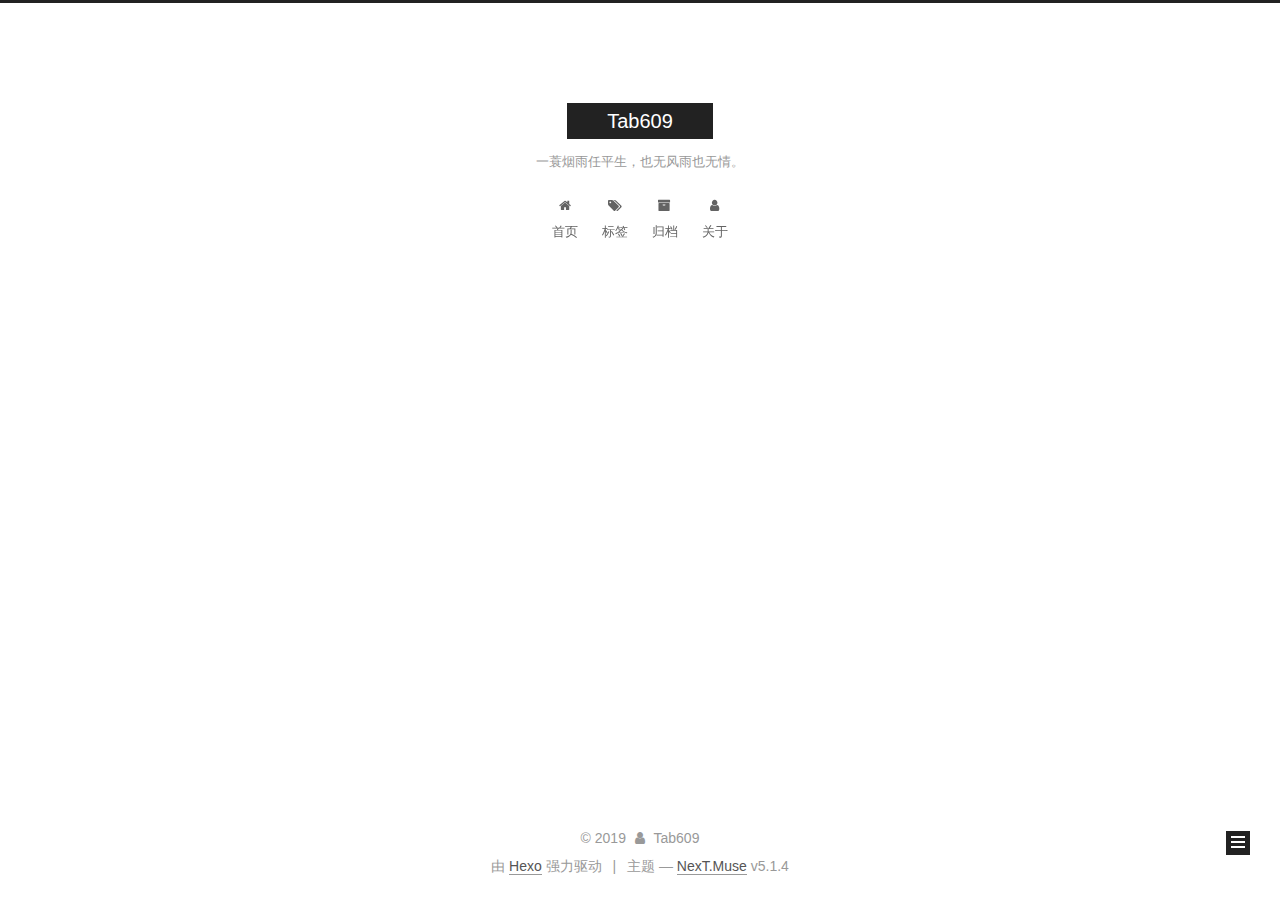
<file: archives/index.html>
<!DOCTYPE html>



  


<html class="theme-next muse use-motion" lang="zh-Hans">
<head><meta name="generator" content="Hexo 3.8.0">
  <meta charset="UTF-8">
<meta http-equiv="X-UA-Compatible" content="IE=edge">
<meta name="viewport" content="width=device-width, initial-scale=1, maximum-scale=1">
<meta name="theme-color" content="#222">









<meta http-equiv="Cache-Control" content="no-transform">
<meta http-equiv="Cache-Control" content="no-siteapp">
















  
  
  <link href="/lib/fancybox/source/jquery.fancybox.css?v=2.1.5" rel="stylesheet" type="text/css">







<link href="/lib/font-awesome/css/font-awesome.min.css?v=4.6.2" rel="stylesheet" type="text/css">

<link href="/css/main.css?v=5.1.4" rel="stylesheet" type="text/css">


  <link rel="apple-touch-icon" sizes="180x180" href="/images/apple-touch-icon-next.png?v=5.1.4">


  <link rel="icon" type="image/png" sizes="32x32" href="/images/favicon-32x32-next.png?v=5.1.4">


  <link rel="icon" type="image/png" sizes="16x16" href="/images/favicon-16x16-next.png?v=5.1.4">


  <link rel="mask-icon" href="/images/logo.svg?v=5.1.4" color="#222">





  <meta name="keywords" content="Hexo, NexT">










<meta property="og:type" content="website">
<meta property="og:title" content="Tab609">
<meta property="og:url" content="http://yoursite.com/archives/index.html">
<meta property="og:site_name" content="Tab609">
<meta property="og:locale" content="zh-Hans">
<meta name="twitter:card" content="summary">
<meta name="twitter:title" content="Tab609">



<script type="text/javascript" id="hexo.configurations">
  var NexT = window.NexT || {};
  var CONFIG = {
    root: '/',
    scheme: 'Muse',
    version: '5.1.4',
    sidebar: {"position":"left","display":"post","offset":12,"b2t":false,"scrollpercent":false,"onmobile":false},
    fancybox: true,
    tabs: true,
    motion: {"enable":true,"async":false,"transition":{"post_block":"fadeIn","post_header":"slideDownIn","post_body":"slideDownIn","coll_header":"slideLeftIn","sidebar":"slideUpIn"}},
    duoshuo: {
      userId: '0',
      author: '博主'
    },
    algolia: {
      applicationID: '',
      apiKey: '',
      indexName: '',
      hits: {"per_page":10},
      labels: {"input_placeholder":"Search for Posts","hits_empty":"We didn't find any results for the search: ${query}","hits_stats":"${hits} results found in ${time} ms"}
    }
  };
</script>



  <link rel="canonical" href="http://yoursite.com/archives/">





  <title>归档 | Tab609</title>
  








</head>

<body itemscope="" itemtype="http://schema.org/WebPage" lang="zh-Hans">

  
  
    
  

  <div class="container sidebar-position-left page-archive">
    <div class="headband"></div>

    <header id="header" class="header" itemscope="" itemtype="http://schema.org/WPHeader">
      <div class="header-inner"><div class="site-brand-wrapper">
  <div class="site-meta ">
    

    <div class="custom-logo-site-title">
      <a href="/" class="brand" rel="start">
        <span class="logo-line-before"><i></i></span>
        <span class="site-title">Tab609</span>
        <span class="logo-line-after"><i></i></span>
      </a>
    </div>
      
        <p class="site-subtitle">一蓑烟雨任平生，也无风雨也无情。</p>
      
  </div>

  <div class="site-nav-toggle">
    <button>
      <span class="btn-bar"></span>
      <span class="btn-bar"></span>
      <span class="btn-bar"></span>
    </button>
  </div>
</div>

<nav class="site-nav">
  

  
    <ul id="menu" class="menu">
      
        
        <li class="menu-item menu-item-home">
          <a href="/" rel="section">
            
              <i class="menu-item-icon fa fa-fw fa-home"></i> <br>
            
            首页
          </a>
        </li>
      
        
        <li class="menu-item menu-item-tags">
          <a href="/tags/" rel="section">
            
              <i class="menu-item-icon fa fa-fw fa-tags"></i> <br>
            
            标签
          </a>
        </li>
      
        
        <li class="menu-item menu-item-archives">
          <a href="/archives/" rel="section">
            
              <i class="menu-item-icon fa fa-fw fa-archive"></i> <br>
            
            归档
          </a>
        </li>
      
        
        <li class="menu-item menu-item-about">
          <a href="/about/" rel="section">
            
              <i class="menu-item-icon fa fa-fw fa-user"></i> <br>
            
            关于
          </a>
        </li>
      

      
    </ul>
  

  
</nav>



 </div>
    </header>

    <main id="main" class="main">
      <div class="main-inner">
        <div class="content-wrap">
          <div id="content" class="content">
            

  
  
  
  <div class="post-block archive">
    <div id="posts" class="posts-collapse">
      <span class="archive-move-on"></span>

      <span class="archive-page-counter">
        
        
        
          
        
        嗯..! 目前共计 1 篇日志。 继续努力。
      </span>

      

        
        
        

        
          
          <div class="collection-title">
            <h1 class="archive-year" id="archive-year-2019">2019</h1>
          </div>
        
        

        

  <article class="post post-type-normal" itemscope="" itemtype="http://schema.org/Article">
    <header class="post-header">

      <h2 class="post-title">
        
            <a class="post-title-link" href="/2019/01/06/hello-world/" itemprop="url">
              
                <span itemprop="name">Hello World</span>
              
            </a>
        
      </h2>

      <div class="post-meta">
        <time class="post-time" itemprop="dateCreated" datetime="2019-01-06T00:12:40+08:00" content="2019-01-06">
          01-06
        </time>
      </div>

    </header>
  </article>



      

    </div>
  </div>
  
  
  

  



          </div>
          


          

        </div>
        
          
  
  <div class="sidebar-toggle">
    <div class="sidebar-toggle-line-wrap">
      <span class="sidebar-toggle-line sidebar-toggle-line-first"></span>
      <span class="sidebar-toggle-line sidebar-toggle-line-middle"></span>
      <span class="sidebar-toggle-line sidebar-toggle-line-last"></span>
    </div>
  </div>

  <aside id="sidebar" class="sidebar">
    
    <div class="sidebar-inner">

      

      

      <section class="site-overview-wrap sidebar-panel sidebar-panel-active">
        <div class="site-overview">
          <div class="site-author motion-element" itemprop="author" itemscope="" itemtype="http://schema.org/Person">
            
              <p class="site-author-name" itemprop="name">Tab609</p>
              <p class="site-description motion-element" itemprop="description"></p>
          </div>

          <nav class="site-state motion-element">

            
              <div class="site-state-item site-state-posts">
              
                <a href="/archives/">
              
                  <span class="site-state-item-count">1</span>
                  <span class="site-state-item-name">日志</span>
                </a>
              </div>
            

            

            

          </nav>

          

          
            <div class="links-of-author motion-element">
                
                  <span class="links-of-author-item">
                    <a href="https://github.com/Tangugo" target="_blank" title="GitHub">
                      
                        <i class="fa fa-fw fa-github"></i>GitHub</a>
                  </span>
                
            </div>
          

          
          

          
          

          

        </div>
      </section>

      

      

    </div>
  </aside>


        
      </div>
    </main>

    <footer id="footer" class="footer">
      <div class="footer-inner">
        <div class="copyright">&copy; <span itemprop="copyrightYear">2019</span>
  <span class="with-love">
    <i class="fa fa-user"></i>
  </span>
  <span class="author" itemprop="copyrightHolder">Tab609</span>

  
</div>


  <div class="powered-by">由 <a class="theme-link" target="_blank" href="https://hexo.io">Hexo</a> 强力驱动</div>



  <span class="post-meta-divider">|</span>



  <div class="theme-info">主题 &mdash; <a class="theme-link" target="_blank" href="https://github.com/iissnan/hexo-theme-next">NexT.Muse</a> v5.1.4</div>




        







        
      </div>
    </footer>

    
      <div class="back-to-top">
        <i class="fa fa-arrow-up"></i>
        
      </div>
    

    

  </div>

  

<script type="text/javascript">
  if (Object.prototype.toString.call(window.Promise) !== '[object Function]') {
    window.Promise = null;
  }
</script>









  












  
  
    <script type="text/javascript" src="/lib/jquery/index.js?v=2.1.3"></script>
  

  
  
    <script type="text/javascript" src="/lib/fastclick/lib/fastclick.min.js?v=1.0.6"></script>
  

  
  
    <script type="text/javascript" src="/lib/jquery_lazyload/jquery.lazyload.js?v=1.9.7"></script>
  

  
  
    <script type="text/javascript" src="/lib/velocity/velocity.min.js?v=1.2.1"></script>
  

  
  
    <script type="text/javascript" src="/lib/velocity/velocity.ui.min.js?v=1.2.1"></script>
  

  
  
    <script type="text/javascript" src="/lib/fancybox/source/jquery.fancybox.pack.js?v=2.1.5"></script>
  


  


  <script type="text/javascript" src="/js/src/utils.js?v=5.1.4"></script>

  <script type="text/javascript" src="/js/src/motion.js?v=5.1.4"></script>



  
  

  

  


  <script type="text/javascript" src="/js/src/bootstrap.js?v=5.1.4"></script>



  


  




	





  





  












  





  

  

  

  
  

  

  

  

</body>
</html>
</file>
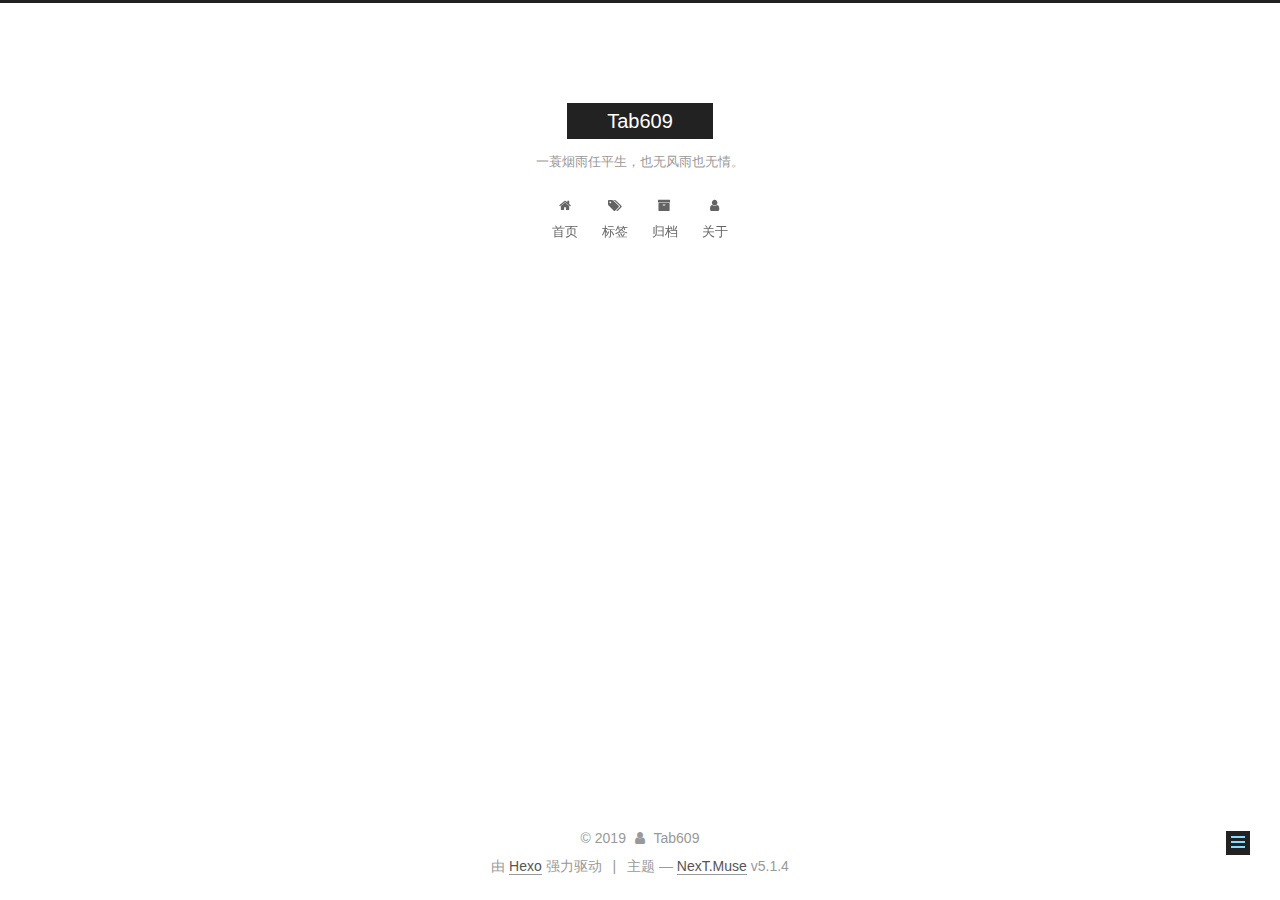
<file: tags/index.html>
<!DOCTYPE html>



  


<html class="theme-next muse use-motion" lang="zh-Hans">
<head><meta name="generator" content="Hexo 3.8.0">
  <meta charset="UTF-8">
<meta http-equiv="X-UA-Compatible" content="IE=edge">
<meta name="viewport" content="width=device-width, initial-scale=1, maximum-scale=1">
<meta name="theme-color" content="#222">









<meta http-equiv="Cache-Control" content="no-transform">
<meta http-equiv="Cache-Control" content="no-siteapp">
















  
  
  <link href="/lib/fancybox/source/jquery.fancybox.css?v=2.1.5" rel="stylesheet" type="text/css">







<link href="/lib/font-awesome/css/font-awesome.min.css?v=4.6.2" rel="stylesheet" type="text/css">

<link href="/css/main.css?v=5.1.4" rel="stylesheet" type="text/css">


  <link rel="apple-touch-icon" sizes="180x180" href="/images/apple-touch-icon-next.png?v=5.1.4">


  <link rel="icon" type="image/png" sizes="32x32" href="/images/favicon-32x32-next.png?v=5.1.4">


  <link rel="icon" type="image/png" sizes="16x16" href="/images/favicon-16x16-next.png?v=5.1.4">


  <link rel="mask-icon" href="/images/logo.svg?v=5.1.4" color="#222">





  <meta name="keywords" content="Hexo, NexT">










<meta property="og:type" content="website">
<meta property="og:title" content="tags">
<meta property="og:url" content="http://yoursite.com/tags/index.html">
<meta property="og:site_name" content="Tab609">
<meta property="og:locale" content="zh-Hans">
<meta property="og:updated_time" content="2018-12-22T17:18:39.150Z">
<meta name="twitter:card" content="summary">
<meta name="twitter:title" content="tags">



<script type="text/javascript" id="hexo.configurations">
  var NexT = window.NexT || {};
  var CONFIG = {
    root: '/',
    scheme: 'Muse',
    version: '5.1.4',
    sidebar: {"position":"left","display":"post","offset":12,"b2t":false,"scrollpercent":false,"onmobile":false},
    fancybox: true,
    tabs: true,
    motion: {"enable":true,"async":false,"transition":{"post_block":"fadeIn","post_header":"slideDownIn","post_body":"slideDownIn","coll_header":"slideLeftIn","sidebar":"slideUpIn"}},
    duoshuo: {
      userId: '0',
      author: '博主'
    },
    algolia: {
      applicationID: '',
      apiKey: '',
      indexName: '',
      hits: {"per_page":10},
      labels: {"input_placeholder":"Search for Posts","hits_empty":"We didn't find any results for the search: ${query}","hits_stats":"${hits} results found in ${time} ms"}
    }
  };
</script>



  <link rel="canonical" href="http://yoursite.com/tags/">





  <title>tags | Tab609</title>
  








</head>

<body itemscope="" itemtype="http://schema.org/WebPage" lang="zh-Hans">

  
  
    
  

  <div class="container sidebar-position-left page-post-detail">
    <div class="headband"></div>

    <header id="header" class="header" itemscope="" itemtype="http://schema.org/WPHeader">
      <div class="header-inner"><div class="site-brand-wrapper">
  <div class="site-meta ">
    

    <div class="custom-logo-site-title">
      <a href="/" class="brand" rel="start">
        <span class="logo-line-before"><i></i></span>
        <span class="site-title">Tab609</span>
        <span class="logo-line-after"><i></i></span>
      </a>
    </div>
      
        <p class="site-subtitle">一蓑烟雨任平生，也无风雨也无情。</p>
      
  </div>

  <div class="site-nav-toggle">
    <button>
      <span class="btn-bar"></span>
      <span class="btn-bar"></span>
      <span class="btn-bar"></span>
    </button>
  </div>
</div>

<nav class="site-nav">
  

  
    <ul id="menu" class="menu">
      
        
        <li class="menu-item menu-item-home">
          <a href="/" rel="section">
            
              <i class="menu-item-icon fa fa-fw fa-home"></i> <br>
            
            首页
          </a>
        </li>
      
        
        <li class="menu-item menu-item-tags">
          <a href="/tags/" rel="section">
            
              <i class="menu-item-icon fa fa-fw fa-tags"></i> <br>
            
            标签
          </a>
        </li>
      
        
        <li class="menu-item menu-item-archives">
          <a href="/archives/" rel="section">
            
              <i class="menu-item-icon fa fa-fw fa-archive"></i> <br>
            
            归档
          </a>
        </li>
      
        
        <li class="menu-item menu-item-about">
          <a href="/about/" rel="section">
            
              <i class="menu-item-icon fa fa-fw fa-user"></i> <br>
            
            关于
          </a>
        </li>
      

      
    </ul>
  

  
</nav>



 </div>
    </header>

    <main id="main" class="main">
      <div class="main-inner">
        <div class="content-wrap">
          <div id="content" class="content">
            

  <div id="posts" class="posts-expand">
    
    
    
    <div class="post-block page">
      <header class="post-header">

	<h1 class="post-title" itemprop="name headline">tags</h1>



</header>

      
      
      
      <div class="post-body">
        
        
          <div class="tag-cloud">
            <div class="tag-cloud-title">
                暂无标签
            </div>
            <div class="tag-cloud-tags">
              
            </div>
          </div>
        
      </div>
      
      
      
    </div>
    
    
    
  </div>


          </div>
          


          

  



        </div>
        
          
  
  <div class="sidebar-toggle">
    <div class="sidebar-toggle-line-wrap">
      <span class="sidebar-toggle-line sidebar-toggle-line-first"></span>
      <span class="sidebar-toggle-line sidebar-toggle-line-middle"></span>
      <span class="sidebar-toggle-line sidebar-toggle-line-last"></span>
    </div>
  </div>

  <aside id="sidebar" class="sidebar">
    
    <div class="sidebar-inner">

      

      

      <section class="site-overview-wrap sidebar-panel sidebar-panel-active">
        <div class="site-overview">
          <div class="site-author motion-element" itemprop="author" itemscope="" itemtype="http://schema.org/Person">
            
              <p class="site-author-name" itemprop="name">Tab609</p>
              <p class="site-description motion-element" itemprop="description"></p>
          </div>

          <nav class="site-state motion-element">

            
              <div class="site-state-item site-state-posts">
              
                <a href="/archives/">
              
                  <span class="site-state-item-count">1</span>
                  <span class="site-state-item-name">日志</span>
                </a>
              </div>
            

            

            

          </nav>

          

          
            <div class="links-of-author motion-element">
                
                  <span class="links-of-author-item">
                    <a href="https://github.com/Tangugo" target="_blank" title="GitHub">
                      
                        <i class="fa fa-fw fa-github"></i>GitHub</a>
                  </span>
                
            </div>
          

          
          

          
          

          

        </div>
      </section>

      

      

    </div>
  </aside>


        
      </div>
    </main>

    <footer id="footer" class="footer">
      <div class="footer-inner">
        <div class="copyright">&copy; <span itemprop="copyrightYear">2019</span>
  <span class="with-love">
    <i class="fa fa-user"></i>
  </span>
  <span class="author" itemprop="copyrightHolder">Tab609</span>

  
</div>


  <div class="powered-by">由 <a class="theme-link" target="_blank" href="https://hexo.io">Hexo</a> 强力驱动</div>



  <span class="post-meta-divider">|</span>



  <div class="theme-info">主题 &mdash; <a class="theme-link" target="_blank" href="https://github.com/iissnan/hexo-theme-next">NexT.Muse</a> v5.1.4</div>




        







        
      </div>
    </footer>

    
      <div class="back-to-top">
        <i class="fa fa-arrow-up"></i>
        
      </div>
    

    

  </div>

  

<script type="text/javascript">
  if (Object.prototype.toString.call(window.Promise) !== '[object Function]') {
    window.Promise = null;
  }
</script>









  












  
  
    <script type="text/javascript" src="/lib/jquery/index.js?v=2.1.3"></script>
  

  
  
    <script type="text/javascript" src="/lib/fastclick/lib/fastclick.min.js?v=1.0.6"></script>
  

  
  
    <script type="text/javascript" src="/lib/jquery_lazyload/jquery.lazyload.js?v=1.9.7"></script>
  

  
  
    <script type="text/javascript" src="/lib/velocity/velocity.min.js?v=1.2.1"></script>
  

  
  
    <script type="text/javascript" src="/lib/velocity/velocity.ui.min.js?v=1.2.1"></script>
  

  
  
    <script type="text/javascript" src="/lib/fancybox/source/jquery.fancybox.pack.js?v=2.1.5"></script>
  


  


  <script type="text/javascript" src="/js/src/utils.js?v=5.1.4"></script>

  <script type="text/javascript" src="/js/src/motion.js?v=5.1.4"></script>



  
  

  
  <script type="text/javascript" src="/js/src/scrollspy.js?v=5.1.4"></script>
<script type="text/javascript" src="/js/src/post-details.js?v=5.1.4"></script>



  


  <script type="text/javascript" src="/js/src/bootstrap.js?v=5.1.4"></script>



  


  




	





  





  












  





  

  

  

  
  

  

  

  

</body>
</html>
</file>
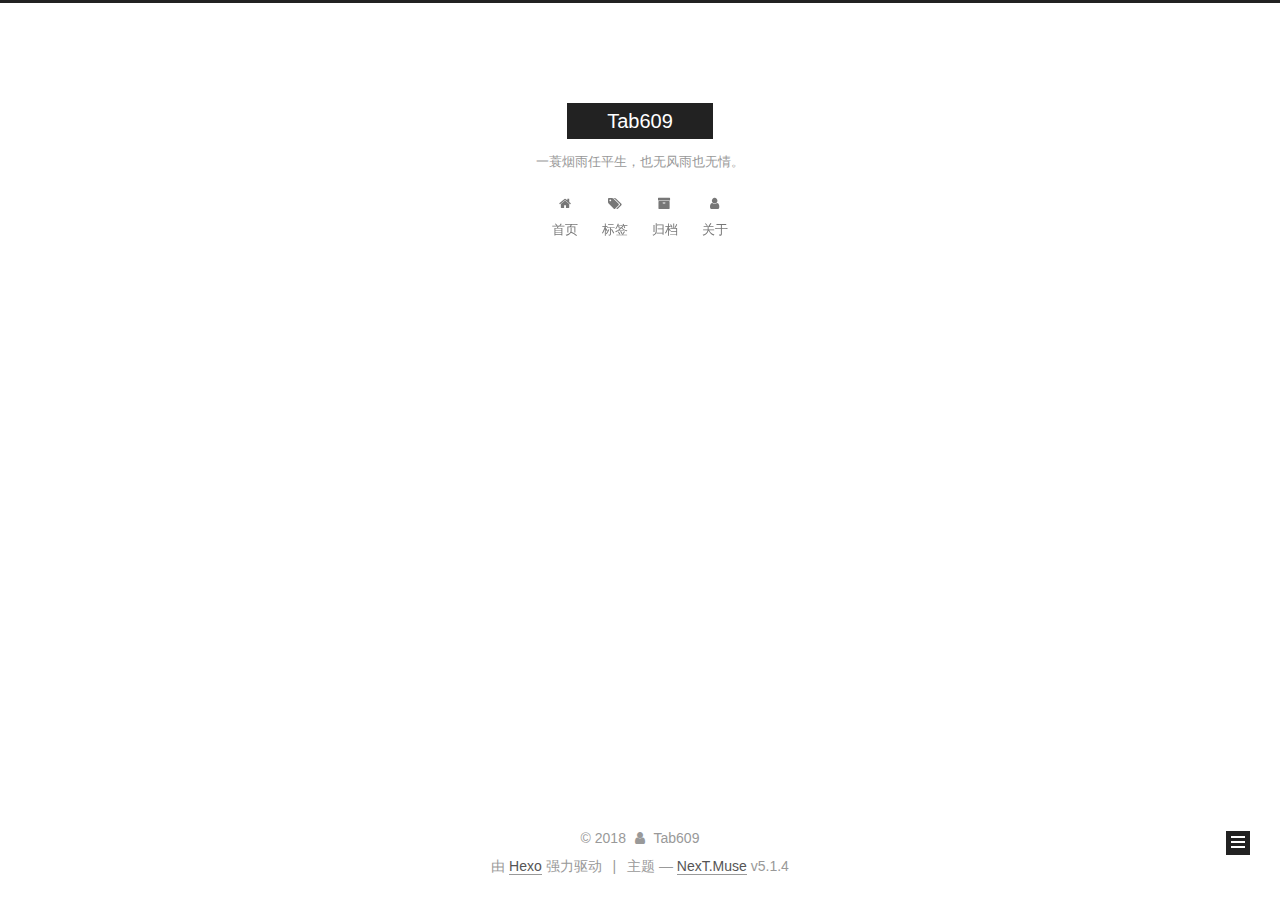
<file: archives/2018/index.html>
<!DOCTYPE html>



  


<html class="theme-next muse use-motion" lang="zh-Hans">
<head><meta name="generator" content="Hexo 3.8.0">
  <meta charset="UTF-8">
<meta http-equiv="X-UA-Compatible" content="IE=edge">
<meta name="viewport" content="width=device-width, initial-scale=1, maximum-scale=1">
<meta name="theme-color" content="#222">









<meta http-equiv="Cache-Control" content="no-transform">
<meta http-equiv="Cache-Control" content="no-siteapp">
















  
  
  <link href="/lib/fancybox/source/jquery.fancybox.css?v=2.1.5" rel="stylesheet" type="text/css">







<link href="/lib/font-awesome/css/font-awesome.min.css?v=4.6.2" rel="stylesheet" type="text/css">

<link href="/css/main.css?v=5.1.4" rel="stylesheet" type="text/css">


  <link rel="apple-touch-icon" sizes="180x180" href="/images/apple-touch-icon-next.png?v=5.1.4">


  <link rel="icon" type="image/png" sizes="32x32" href="/images/favicon-32x32-next.png?v=5.1.4">


  <link rel="icon" type="image/png" sizes="16x16" href="/images/favicon-16x16-next.png?v=5.1.4">


  <link rel="mask-icon" href="/images/logo.svg?v=5.1.4" color="#222">





  <meta name="keywords" content="Hexo, NexT">










<meta property="og:type" content="website">
<meta property="og:title" content="Tab609">
<meta property="og:url" content="http://yoursite.com/archives/2018/index.html">
<meta property="og:site_name" content="Tab609">
<meta property="og:locale" content="zh-Hans">
<meta name="twitter:card" content="summary">
<meta name="twitter:title" content="Tab609">



<script type="text/javascript" id="hexo.configurations">
  var NexT = window.NexT || {};
  var CONFIG = {
    root: '/',
    scheme: 'Muse',
    version: '5.1.4',
    sidebar: {"position":"left","display":"post","offset":12,"b2t":false,"scrollpercent":false,"onmobile":false},
    fancybox: true,
    tabs: true,
    motion: {"enable":true,"async":false,"transition":{"post_block":"fadeIn","post_header":"slideDownIn","post_body":"slideDownIn","coll_header":"slideLeftIn","sidebar":"slideUpIn"}},
    duoshuo: {
      userId: '0',
      author: '博主'
    },
    algolia: {
      applicationID: '',
      apiKey: '',
      indexName: '',
      hits: {"per_page":10},
      labels: {"input_placeholder":"Search for Posts","hits_empty":"We didn't find any results for the search: ${query}","hits_stats":"${hits} results found in ${time} ms"}
    }
  };
</script>



  <link rel="canonical" href="http://yoursite.com/archives/2018/">





  <title>归档 | Tab609</title>
  








</head>

<body itemscope="" itemtype="http://schema.org/WebPage" lang="zh-Hans">

  
  
    
  

  <div class="container sidebar-position-left page-archive">
    <div class="headband"></div>

    <header id="header" class="header" itemscope="" itemtype="http://schema.org/WPHeader">
      <div class="header-inner"><div class="site-brand-wrapper">
  <div class="site-meta ">
    

    <div class="custom-logo-site-title">
      <a href="/" class="brand" rel="start">
        <span class="logo-line-before"><i></i></span>
        <span class="site-title">Tab609</span>
        <span class="logo-line-after"><i></i></span>
      </a>
    </div>
      
        <p class="site-subtitle">一蓑烟雨任平生，也无风雨也无情。</p>
      
  </div>

  <div class="site-nav-toggle">
    <button>
      <span class="btn-bar"></span>
      <span class="btn-bar"></span>
      <span class="btn-bar"></span>
    </button>
  </div>
</div>

<nav class="site-nav">
  

  
    <ul id="menu" class="menu">
      
        
        <li class="menu-item menu-item-home">
          <a href="/" rel="section">
            
              <i class="menu-item-icon fa fa-fw fa-home"></i> <br>
            
            首页
          </a>
        </li>
      
        
        <li class="menu-item menu-item-tags">
          <a href="/tags/" rel="section">
            
              <i class="menu-item-icon fa fa-fw fa-tags"></i> <br>
            
            标签
          </a>
        </li>
      
        
        <li class="menu-item menu-item-archives">
          <a href="/archives/" rel="section">
            
              <i class="menu-item-icon fa fa-fw fa-archive"></i> <br>
            
            归档
          </a>
        </li>
      
        
        <li class="menu-item menu-item-about">
          <a href="/about/" rel="section">
            
              <i class="menu-item-icon fa fa-fw fa-user"></i> <br>
            
            关于
          </a>
        </li>
      

      
    </ul>
  

  
</nav>



 </div>
    </header>

    <main id="main" class="main">
      <div class="main-inner">
        <div class="content-wrap">
          <div id="content" class="content">
            

  
  
  
  <div class="post-block archive">
    <div id="posts" class="posts-collapse">
      <span class="archive-move-on"></span>

      <span class="archive-page-counter">
        
        
        
          
        
        嗯..! 目前共计 1 篇日志。 继续努力。
      </span>

      

        
        
        

        
          
          <div class="collection-title">
            <h1 class="archive-year" id="archive-year-2018">2018</h1>
          </div>
        
        

        

  <article class="post post-type-normal" itemscope="" itemtype="http://schema.org/Article">
    <header class="post-header">

      <h2 class="post-title">
        
            <a class="post-title-link" href="/2018/12/23/hello-world/" itemprop="url">
              
                <span itemprop="name">Hello World</span>
              
            </a>
        
      </h2>

      <div class="post-meta">
        <time class="post-time" itemprop="dateCreated" datetime="2018-12-23T12:50:12+08:00" content="2018-12-23">
          12-23
        </time>
      </div>

    </header>
  </article>



      

    </div>
  </div>
  
  
  

  



          </div>
          


          

        </div>
        
          
  
  <div class="sidebar-toggle">
    <div class="sidebar-toggle-line-wrap">
      <span class="sidebar-toggle-line sidebar-toggle-line-first"></span>
      <span class="sidebar-toggle-line sidebar-toggle-line-middle"></span>
      <span class="sidebar-toggle-line sidebar-toggle-line-last"></span>
    </div>
  </div>

  <aside id="sidebar" class="sidebar">
    
    <div class="sidebar-inner">

      

      

      <section class="site-overview-wrap sidebar-panel sidebar-panel-active">
        <div class="site-overview">
          <div class="site-author motion-element" itemprop="author" itemscope="" itemtype="http://schema.org/Person">
            
              <p class="site-author-name" itemprop="name">Tab609</p>
              <p class="site-description motion-element" itemprop="description"></p>
          </div>

          <nav class="site-state motion-element">

            
              <div class="site-state-item site-state-posts">
              
                <a href="/archives/">
              
                  <span class="site-state-item-count">1</span>
                  <span class="site-state-item-name">日志</span>
                </a>
              </div>
            

            

            

          </nav>

          

          
            <div class="links-of-author motion-element">
                
                  <span class="links-of-author-item">
                    <a href="https://github.com/Tangugo" target="_blank" title="GitHub">
                      
                        <i class="fa fa-fw fa-github"></i>GitHub</a>
                  </span>
                
            </div>
          

          
          

          
          

          

        </div>
      </section>

      

      

    </div>
  </aside>


        
      </div>
    </main>

    <footer id="footer" class="footer">
      <div class="footer-inner">
        <div class="copyright">&copy; <span itemprop="copyrightYear">2018</span>
  <span class="with-love">
    <i class="fa fa-user"></i>
  </span>
  <span class="author" itemprop="copyrightHolder">Tab609</span>

  
</div>


  <div class="powered-by">由 <a class="theme-link" target="_blank" href="https://hexo.io">Hexo</a> 强力驱动</div>



  <span class="post-meta-divider">|</span>



  <div class="theme-info">主题 &mdash; <a class="theme-link" target="_blank" href="https://github.com/iissnan/hexo-theme-next">NexT.Muse</a> v5.1.4</div>




        







        
      </div>
    </footer>

    
      <div class="back-to-top">
        <i class="fa fa-arrow-up"></i>
        
      </div>
    

    

  </div>

  

<script type="text/javascript">
  if (Object.prototype.toString.call(window.Promise) !== '[object Function]') {
    window.Promise = null;
  }
</script>









  












  
  
    <script type="text/javascript" src="/lib/jquery/index.js?v=2.1.3"></script>
  

  
  
    <script type="text/javascript" src="/lib/fastclick/lib/fastclick.min.js?v=1.0.6"></script>
  

  
  
    <script type="text/javascript" src="/lib/jquery_lazyload/jquery.lazyload.js?v=1.9.7"></script>
  

  
  
    <script type="text/javascript" src="/lib/velocity/velocity.min.js?v=1.2.1"></script>
  

  
  
    <script type="text/javascript" src="/lib/velocity/velocity.ui.min.js?v=1.2.1"></script>
  

  
  
    <script type="text/javascript" src="/lib/fancybox/source/jquery.fancybox.pack.js?v=2.1.5"></script>
  


  


  <script type="text/javascript" src="/js/src/utils.js?v=5.1.4"></script>

  <script type="text/javascript" src="/js/src/motion.js?v=5.1.4"></script>



  
  

  

  


  <script type="text/javascript" src="/js/src/bootstrap.js?v=5.1.4"></script>



  


  




	





  





  












  





  

  

  

  
  

  

  

  

</body>
</html>
</file>
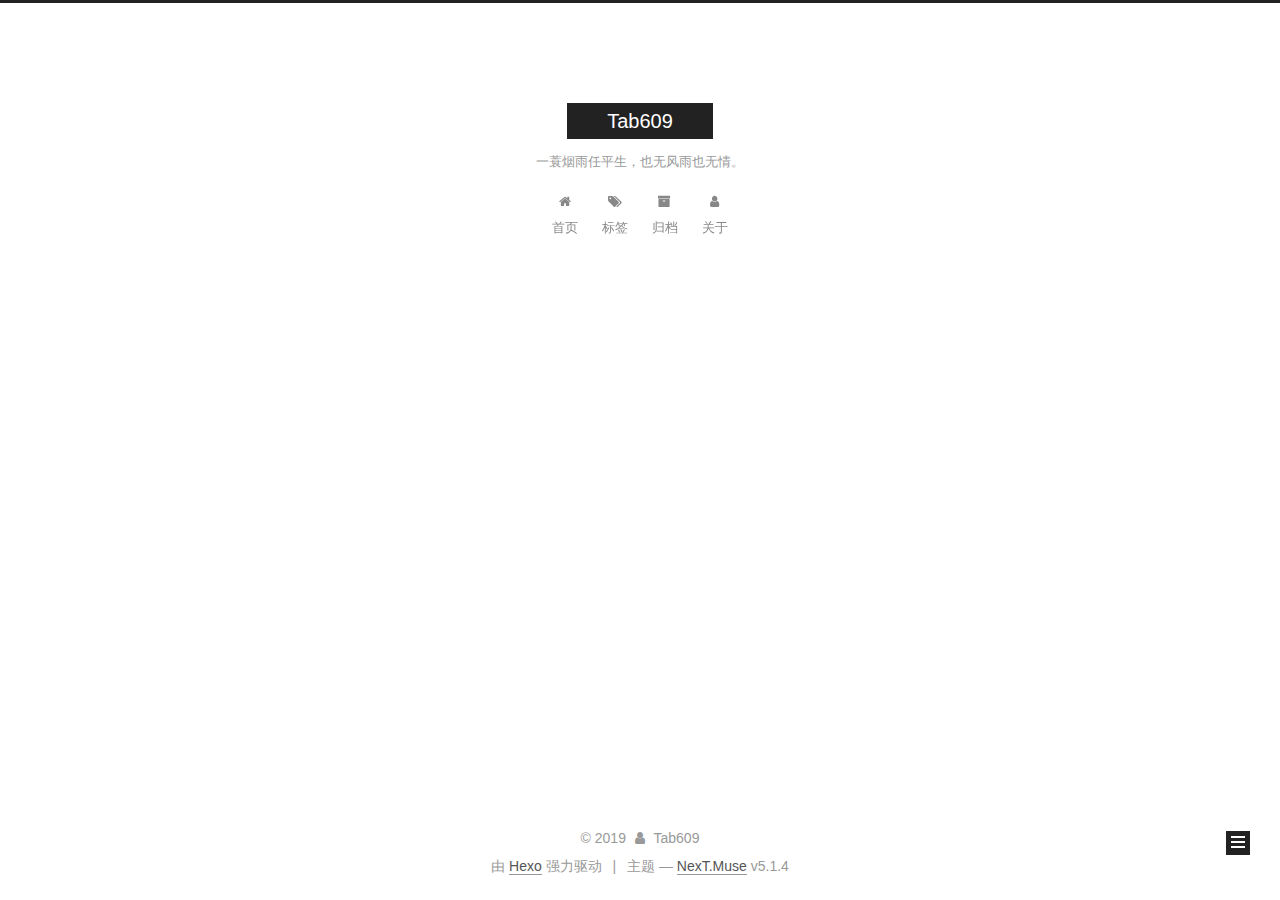
<file: archives/2019/index.html>
<!DOCTYPE html>



  


<html class="theme-next muse use-motion" lang="zh-Hans">
<head><meta name="generator" content="Hexo 3.8.0">
  <meta charset="UTF-8">
<meta http-equiv="X-UA-Compatible" content="IE=edge">
<meta name="viewport" content="width=device-width, initial-scale=1, maximum-scale=1">
<meta name="theme-color" content="#222">









<meta http-equiv="Cache-Control" content="no-transform">
<meta http-equiv="Cache-Control" content="no-siteapp">
















  
  
  <link href="/lib/fancybox/source/jquery.fancybox.css?v=2.1.5" rel="stylesheet" type="text/css">







<link href="/lib/font-awesome/css/font-awesome.min.css?v=4.6.2" rel="stylesheet" type="text/css">

<link href="/css/main.css?v=5.1.4" rel="stylesheet" type="text/css">


  <link rel="apple-touch-icon" sizes="180x180" href="/images/apple-touch-icon-next.png?v=5.1.4">


  <link rel="icon" type="image/png" sizes="32x32" href="/images/favicon-32x32-next.png?v=5.1.4">


  <link rel="icon" type="image/png" sizes="16x16" href="/images/favicon-16x16-next.png?v=5.1.4">


  <link rel="mask-icon" href="/images/logo.svg?v=5.1.4" color="#222">





  <meta name="keywords" content="Hexo, NexT">










<meta property="og:type" content="website">
<meta property="og:title" content="Tab609">
<meta property="og:url" content="http://yoursite.com/archives/2019/index.html">
<meta property="og:site_name" content="Tab609">
<meta property="og:locale" content="zh-Hans">
<meta name="twitter:card" content="summary">
<meta name="twitter:title" content="Tab609">



<script type="text/javascript" id="hexo.configurations">
  var NexT = window.NexT || {};
  var CONFIG = {
    root: '/',
    scheme: 'Muse',
    version: '5.1.4',
    sidebar: {"position":"left","display":"post","offset":12,"b2t":false,"scrollpercent":false,"onmobile":false},
    fancybox: true,
    tabs: true,
    motion: {"enable":true,"async":false,"transition":{"post_block":"fadeIn","post_header":"slideDownIn","post_body":"slideDownIn","coll_header":"slideLeftIn","sidebar":"slideUpIn"}},
    duoshuo: {
      userId: '0',
      author: '博主'
    },
    algolia: {
      applicationID: '',
      apiKey: '',
      indexName: '',
      hits: {"per_page":10},
      labels: {"input_placeholder":"Search for Posts","hits_empty":"We didn't find any results for the search: ${query}","hits_stats":"${hits} results found in ${time} ms"}
    }
  };
</script>



  <link rel="canonical" href="http://yoursite.com/archives/2019/">





  <title>归档 | Tab609</title>
  








</head>

<body itemscope="" itemtype="http://schema.org/WebPage" lang="zh-Hans">

  
  
    
  

  <div class="container sidebar-position-left page-archive">
    <div class="headband"></div>

    <header id="header" class="header" itemscope="" itemtype="http://schema.org/WPHeader">
      <div class="header-inner"><div class="site-brand-wrapper">
  <div class="site-meta ">
    

    <div class="custom-logo-site-title">
      <a href="/" class="brand" rel="start">
        <span class="logo-line-before"><i></i></span>
        <span class="site-title">Tab609</span>
        <span class="logo-line-after"><i></i></span>
      </a>
    </div>
      
        <p class="site-subtitle">一蓑烟雨任平生，也无风雨也无情。</p>
      
  </div>

  <div class="site-nav-toggle">
    <button>
      <span class="btn-bar"></span>
      <span class="btn-bar"></span>
      <span class="btn-bar"></span>
    </button>
  </div>
</div>

<nav class="site-nav">
  

  
    <ul id="menu" class="menu">
      
        
        <li class="menu-item menu-item-home">
          <a href="/" rel="section">
            
              <i class="menu-item-icon fa fa-fw fa-home"></i> <br>
            
            首页
          </a>
        </li>
      
        
        <li class="menu-item menu-item-tags">
          <a href="/tags/" rel="section">
            
              <i class="menu-item-icon fa fa-fw fa-tags"></i> <br>
            
            标签
          </a>
        </li>
      
        
        <li class="menu-item menu-item-archives">
          <a href="/archives/" rel="section">
            
              <i class="menu-item-icon fa fa-fw fa-archive"></i> <br>
            
            归档
          </a>
        </li>
      
        
        <li class="menu-item menu-item-about">
          <a href="/about/" rel="section">
            
              <i class="menu-item-icon fa fa-fw fa-user"></i> <br>
            
            关于
          </a>
        </li>
      

      
    </ul>
  

  
</nav>



 </div>
    </header>

    <main id="main" class="main">
      <div class="main-inner">
        <div class="content-wrap">
          <div id="content" class="content">
            

  
  
  
  <div class="post-block archive">
    <div id="posts" class="posts-collapse">
      <span class="archive-move-on"></span>

      <span class="archive-page-counter">
        
        
        
          
        
        嗯..! 目前共计 1 篇日志。 继续努力。
      </span>

      

        
        
        

        
          
          <div class="collection-title">
            <h1 class="archive-year" id="archive-year-2019">2019</h1>
          </div>
        
        

        

  <article class="post post-type-normal" itemscope="" itemtype="http://schema.org/Article">
    <header class="post-header">

      <h2 class="post-title">
        
            <a class="post-title-link" href="/2019/01/06/hello-world/" itemprop="url">
              
                <span itemprop="name">Hello World</span>
              
            </a>
        
      </h2>

      <div class="post-meta">
        <time class="post-time" itemprop="dateCreated" datetime="2019-01-06T00:12:40+08:00" content="2019-01-06">
          01-06
        </time>
      </div>

    </header>
  </article>



      

    </div>
  </div>
  
  
  

  



          </div>
          


          

        </div>
        
          
  
  <div class="sidebar-toggle">
    <div class="sidebar-toggle-line-wrap">
      <span class="sidebar-toggle-line sidebar-toggle-line-first"></span>
      <span class="sidebar-toggle-line sidebar-toggle-line-middle"></span>
      <span class="sidebar-toggle-line sidebar-toggle-line-last"></span>
    </div>
  </div>

  <aside id="sidebar" class="sidebar">
    
    <div class="sidebar-inner">

      

      

      <section class="site-overview-wrap sidebar-panel sidebar-panel-active">
        <div class="site-overview">
          <div class="site-author motion-element" itemprop="author" itemscope="" itemtype="http://schema.org/Person">
            
              <p class="site-author-name" itemprop="name">Tab609</p>
              <p class="site-description motion-element" itemprop="description"></p>
          </div>

          <nav class="site-state motion-element">

            
              <div class="site-state-item site-state-posts">
              
                <a href="/archives/">
              
                  <span class="site-state-item-count">1</span>
                  <span class="site-state-item-name">日志</span>
                </a>
              </div>
            

            

            

          </nav>

          

          
            <div class="links-of-author motion-element">
                
                  <span class="links-of-author-item">
                    <a href="https://github.com/Tangugo" target="_blank" title="GitHub">
                      
                        <i class="fa fa-fw fa-github"></i>GitHub</a>
                  </span>
                
            </div>
          

          
          

          
          

          

        </div>
      </section>

      

      

    </div>
  </aside>


        
      </div>
    </main>

    <footer id="footer" class="footer">
      <div class="footer-inner">
        <div class="copyright">&copy; <span itemprop="copyrightYear">2019</span>
  <span class="with-love">
    <i class="fa fa-user"></i>
  </span>
  <span class="author" itemprop="copyrightHolder">Tab609</span>

  
</div>


  <div class="powered-by">由 <a class="theme-link" target="_blank" href="https://hexo.io">Hexo</a> 强力驱动</div>



  <span class="post-meta-divider">|</span>



  <div class="theme-info">主题 &mdash; <a class="theme-link" target="_blank" href="https://github.com/iissnan/hexo-theme-next">NexT.Muse</a> v5.1.4</div>




        







        
      </div>
    </footer>

    
      <div class="back-to-top">
        <i class="fa fa-arrow-up"></i>
        
      </div>
    

    

  </div>

  

<script type="text/javascript">
  if (Object.prototype.toString.call(window.Promise) !== '[object Function]') {
    window.Promise = null;
  }
</script>









  












  
  
    <script type="text/javascript" src="/lib/jquery/index.js?v=2.1.3"></script>
  

  
  
    <script type="text/javascript" src="/lib/fastclick/lib/fastclick.min.js?v=1.0.6"></script>
  

  
  
    <script type="text/javascript" src="/lib/jquery_lazyload/jquery.lazyload.js?v=1.9.7"></script>
  

  
  
    <script type="text/javascript" src="/lib/velocity/velocity.min.js?v=1.2.1"></script>
  

  
  
    <script type="text/javascript" src="/lib/velocity/velocity.ui.min.js?v=1.2.1"></script>
  

  
  
    <script type="text/javascript" src="/lib/fancybox/source/jquery.fancybox.pack.js?v=2.1.5"></script>
  


  


  <script type="text/javascript" src="/js/src/utils.js?v=5.1.4"></script>

  <script type="text/javascript" src="/js/src/motion.js?v=5.1.4"></script>



  
  

  

  


  <script type="text/javascript" src="/js/src/bootstrap.js?v=5.1.4"></script>



  


  




	





  





  












  





  

  

  

  
  

  

  

  

</body>
</html>
</file>
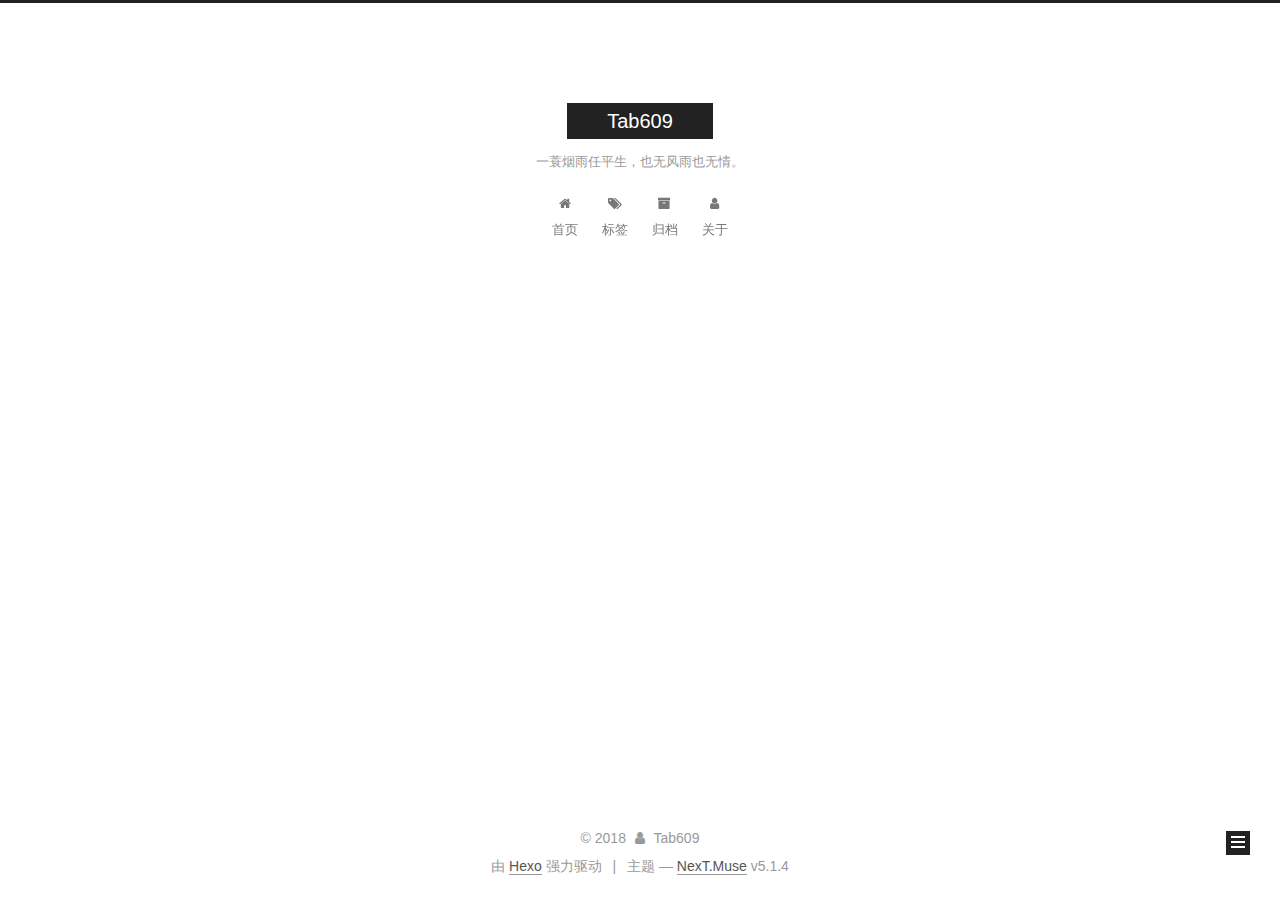
<file: archives/2018/12/index.html>
<!DOCTYPE html>



  


<html class="theme-next muse use-motion" lang="zh-Hans">
<head><meta name="generator" content="Hexo 3.8.0">
  <meta charset="UTF-8">
<meta http-equiv="X-UA-Compatible" content="IE=edge">
<meta name="viewport" content="width=device-width, initial-scale=1, maximum-scale=1">
<meta name="theme-color" content="#222">









<meta http-equiv="Cache-Control" content="no-transform">
<meta http-equiv="Cache-Control" content="no-siteapp">
















  
  
  <link href="/lib/fancybox/source/jquery.fancybox.css?v=2.1.5" rel="stylesheet" type="text/css">







<link href="/lib/font-awesome/css/font-awesome.min.css?v=4.6.2" rel="stylesheet" type="text/css">

<link href="/css/main.css?v=5.1.4" rel="stylesheet" type="text/css">


  <link rel="apple-touch-icon" sizes="180x180" href="/images/apple-touch-icon-next.png?v=5.1.4">


  <link rel="icon" type="image/png" sizes="32x32" href="/images/favicon-32x32-next.png?v=5.1.4">


  <link rel="icon" type="image/png" sizes="16x16" href="/images/favicon-16x16-next.png?v=5.1.4">


  <link rel="mask-icon" href="/images/logo.svg?v=5.1.4" color="#222">





  <meta name="keywords" content="Hexo, NexT">










<meta property="og:type" content="website">
<meta property="og:title" content="Tab609">
<meta property="og:url" content="http://yoursite.com/archives/2018/12/index.html">
<meta property="og:site_name" content="Tab609">
<meta property="og:locale" content="zh-Hans">
<meta name="twitter:card" content="summary">
<meta name="twitter:title" content="Tab609">



<script type="text/javascript" id="hexo.configurations">
  var NexT = window.NexT || {};
  var CONFIG = {
    root: '/',
    scheme: 'Muse',
    version: '5.1.4',
    sidebar: {"position":"left","display":"post","offset":12,"b2t":false,"scrollpercent":false,"onmobile":false},
    fancybox: true,
    tabs: true,
    motion: {"enable":true,"async":false,"transition":{"post_block":"fadeIn","post_header":"slideDownIn","post_body":"slideDownIn","coll_header":"slideLeftIn","sidebar":"slideUpIn"}},
    duoshuo: {
      userId: '0',
      author: '博主'
    },
    algolia: {
      applicationID: '',
      apiKey: '',
      indexName: '',
      hits: {"per_page":10},
      labels: {"input_placeholder":"Search for Posts","hits_empty":"We didn't find any results for the search: ${query}","hits_stats":"${hits} results found in ${time} ms"}
    }
  };
</script>



  <link rel="canonical" href="http://yoursite.com/archives/2018/12/">





  <title>归档 | Tab609</title>
  








</head>

<body itemscope="" itemtype="http://schema.org/WebPage" lang="zh-Hans">

  
  
    
  

  <div class="container sidebar-position-left page-archive">
    <div class="headband"></div>

    <header id="header" class="header" itemscope="" itemtype="http://schema.org/WPHeader">
      <div class="header-inner"><div class="site-brand-wrapper">
  <div class="site-meta ">
    

    <div class="custom-logo-site-title">
      <a href="/" class="brand" rel="start">
        <span class="logo-line-before"><i></i></span>
        <span class="site-title">Tab609</span>
        <span class="logo-line-after"><i></i></span>
      </a>
    </div>
      
        <p class="site-subtitle">一蓑烟雨任平生，也无风雨也无情。</p>
      
  </div>

  <div class="site-nav-toggle">
    <button>
      <span class="btn-bar"></span>
      <span class="btn-bar"></span>
      <span class="btn-bar"></span>
    </button>
  </div>
</div>

<nav class="site-nav">
  

  
    <ul id="menu" class="menu">
      
        
        <li class="menu-item menu-item-home">
          <a href="/" rel="section">
            
              <i class="menu-item-icon fa fa-fw fa-home"></i> <br>
            
            首页
          </a>
        </li>
      
        
        <li class="menu-item menu-item-tags">
          <a href="/tags/" rel="section">
            
              <i class="menu-item-icon fa fa-fw fa-tags"></i> <br>
            
            标签
          </a>
        </li>
      
        
        <li class="menu-item menu-item-archives">
          <a href="/archives/" rel="section">
            
              <i class="menu-item-icon fa fa-fw fa-archive"></i> <br>
            
            归档
          </a>
        </li>
      
        
        <li class="menu-item menu-item-about">
          <a href="/about/" rel="section">
            
              <i class="menu-item-icon fa fa-fw fa-user"></i> <br>
            
            关于
          </a>
        </li>
      

      
    </ul>
  

  
</nav>



 </div>
    </header>

    <main id="main" class="main">
      <div class="main-inner">
        <div class="content-wrap">
          <div id="content" class="content">
            

  
  
  
  <div class="post-block archive">
    <div id="posts" class="posts-collapse">
      <span class="archive-move-on"></span>

      <span class="archive-page-counter">
        
        
        
          
        
        嗯..! 目前共计 1 篇日志。 继续努力。
      </span>

      

        
        
        

        
          
          <div class="collection-title">
            <h1 class="archive-year" id="archive-year-2018">2018</h1>
          </div>
        
        

        

  <article class="post post-type-normal" itemscope="" itemtype="http://schema.org/Article">
    <header class="post-header">

      <h2 class="post-title">
        
            <a class="post-title-link" href="/2018/12/23/hello-world/" itemprop="url">
              
                <span itemprop="name">Hello World</span>
              
            </a>
        
      </h2>

      <div class="post-meta">
        <time class="post-time" itemprop="dateCreated" datetime="2018-12-23T12:50:12+08:00" content="2018-12-23">
          12-23
        </time>
      </div>

    </header>
  </article>



      

    </div>
  </div>
  
  
  

  



          </div>
          


          

        </div>
        
          
  
  <div class="sidebar-toggle">
    <div class="sidebar-toggle-line-wrap">
      <span class="sidebar-toggle-line sidebar-toggle-line-first"></span>
      <span class="sidebar-toggle-line sidebar-toggle-line-middle"></span>
      <span class="sidebar-toggle-line sidebar-toggle-line-last"></span>
    </div>
  </div>

  <aside id="sidebar" class="sidebar">
    
    <div class="sidebar-inner">

      

      

      <section class="site-overview-wrap sidebar-panel sidebar-panel-active">
        <div class="site-overview">
          <div class="site-author motion-element" itemprop="author" itemscope="" itemtype="http://schema.org/Person">
            
              <p class="site-author-name" itemprop="name">Tab609</p>
              <p class="site-description motion-element" itemprop="description"></p>
          </div>

          <nav class="site-state motion-element">

            
              <div class="site-state-item site-state-posts">
              
                <a href="/archives/">
              
                  <span class="site-state-item-count">1</span>
                  <span class="site-state-item-name">日志</span>
                </a>
              </div>
            

            

            

          </nav>

          

          
            <div class="links-of-author motion-element">
                
                  <span class="links-of-author-item">
                    <a href="https://github.com/Tangugo" target="_blank" title="GitHub">
                      
                        <i class="fa fa-fw fa-github"></i>GitHub</a>
                  </span>
                
            </div>
          

          
          

          
          

          

        </div>
      </section>

      

      

    </div>
  </aside>


        
      </div>
    </main>

    <footer id="footer" class="footer">
      <div class="footer-inner">
        <div class="copyright">&copy; <span itemprop="copyrightYear">2018</span>
  <span class="with-love">
    <i class="fa fa-user"></i>
  </span>
  <span class="author" itemprop="copyrightHolder">Tab609</span>

  
</div>


  <div class="powered-by">由 <a class="theme-link" target="_blank" href="https://hexo.io">Hexo</a> 强力驱动</div>



  <span class="post-meta-divider">|</span>



  <div class="theme-info">主题 &mdash; <a class="theme-link" target="_blank" href="https://github.com/iissnan/hexo-theme-next">NexT.Muse</a> v5.1.4</div>




        







        
      </div>
    </footer>

    
      <div class="back-to-top">
        <i class="fa fa-arrow-up"></i>
        
      </div>
    

    

  </div>

  

<script type="text/javascript">
  if (Object.prototype.toString.call(window.Promise) !== '[object Function]') {
    window.Promise = null;
  }
</script>









  












  
  
    <script type="text/javascript" src="/lib/jquery/index.js?v=2.1.3"></script>
  

  
  
    <script type="text/javascript" src="/lib/fastclick/lib/fastclick.min.js?v=1.0.6"></script>
  

  
  
    <script type="text/javascript" src="/lib/jquery_lazyload/jquery.lazyload.js?v=1.9.7"></script>
  

  
  
    <script type="text/javascript" src="/lib/velocity/velocity.min.js?v=1.2.1"></script>
  

  
  
    <script type="text/javascript" src="/lib/velocity/velocity.ui.min.js?v=1.2.1"></script>
  

  
  
    <script type="text/javascript" src="/lib/fancybox/source/jquery.fancybox.pack.js?v=2.1.5"></script>
  


  


  <script type="text/javascript" src="/js/src/utils.js?v=5.1.4"></script>

  <script type="text/javascript" src="/js/src/motion.js?v=5.1.4"></script>



  
  

  

  


  <script type="text/javascript" src="/js/src/bootstrap.js?v=5.1.4"></script>



  


  




	





  





  












  





  

  

  

  
  

  

  

  

</body>
</html>
</file>
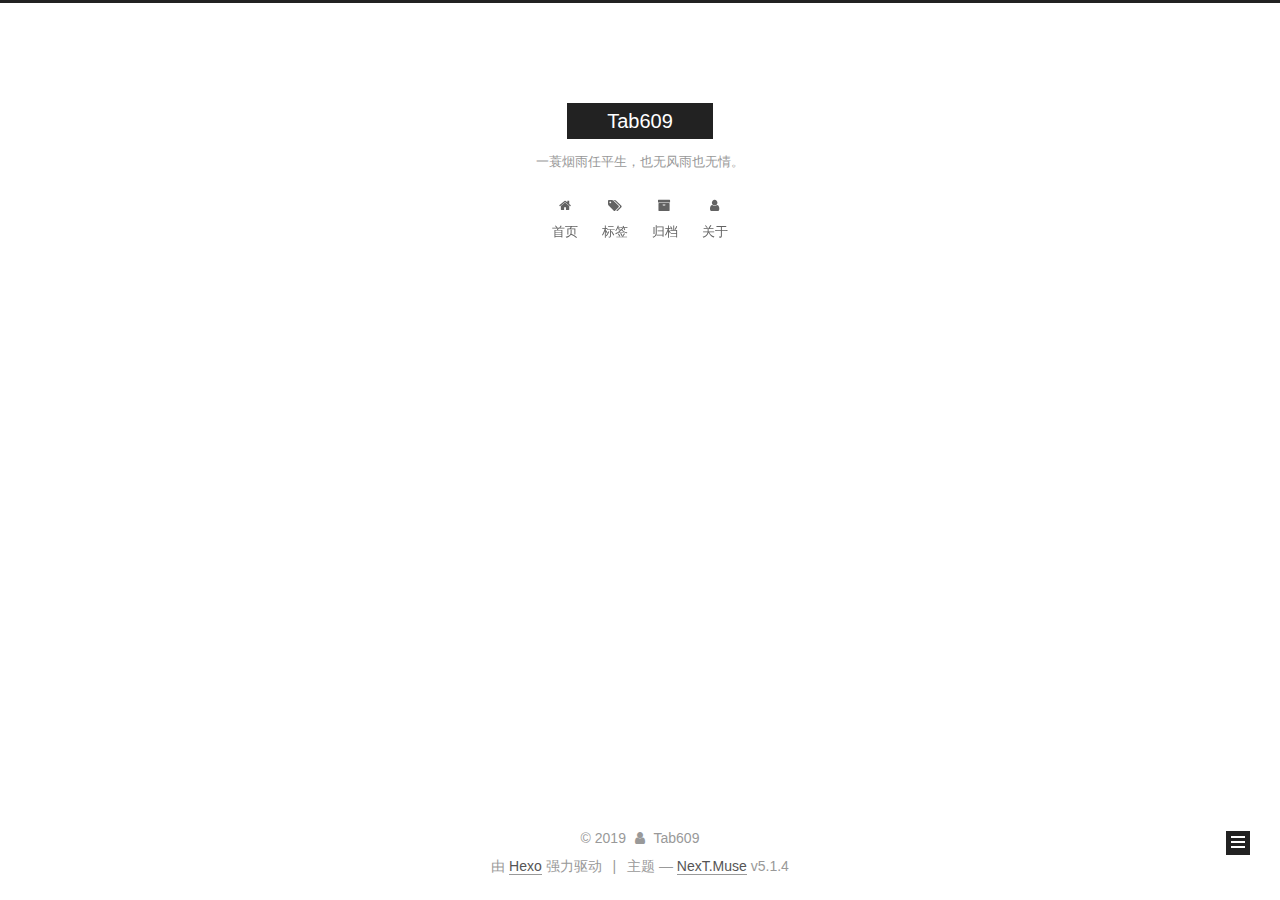
<file: archives/2019/01/index.html>
<!DOCTYPE html>



  


<html class="theme-next muse use-motion" lang="zh-Hans">
<head><meta name="generator" content="Hexo 3.8.0">
  <meta charset="UTF-8">
<meta http-equiv="X-UA-Compatible" content="IE=edge">
<meta name="viewport" content="width=device-width, initial-scale=1, maximum-scale=1">
<meta name="theme-color" content="#222">









<meta http-equiv="Cache-Control" content="no-transform">
<meta http-equiv="Cache-Control" content="no-siteapp">
















  
  
  <link href="/lib/fancybox/source/jquery.fancybox.css?v=2.1.5" rel="stylesheet" type="text/css">







<link href="/lib/font-awesome/css/font-awesome.min.css?v=4.6.2" rel="stylesheet" type="text/css">

<link href="/css/main.css?v=5.1.4" rel="stylesheet" type="text/css">


  <link rel="apple-touch-icon" sizes="180x180" href="/images/apple-touch-icon-next.png?v=5.1.4">


  <link rel="icon" type="image/png" sizes="32x32" href="/images/favicon-32x32-next.png?v=5.1.4">


  <link rel="icon" type="image/png" sizes="16x16" href="/images/favicon-16x16-next.png?v=5.1.4">


  <link rel="mask-icon" href="/images/logo.svg?v=5.1.4" color="#222">





  <meta name="keywords" content="Hexo, NexT">










<meta property="og:type" content="website">
<meta property="og:title" content="Tab609">
<meta property="og:url" content="http://yoursite.com/archives/2019/01/index.html">
<meta property="og:site_name" content="Tab609">
<meta property="og:locale" content="zh-Hans">
<meta name="twitter:card" content="summary">
<meta name="twitter:title" content="Tab609">



<script type="text/javascript" id="hexo.configurations">
  var NexT = window.NexT || {};
  var CONFIG = {
    root: '/',
    scheme: 'Muse',
    version: '5.1.4',
    sidebar: {"position":"left","display":"post","offset":12,"b2t":false,"scrollpercent":false,"onmobile":false},
    fancybox: true,
    tabs: true,
    motion: {"enable":true,"async":false,"transition":{"post_block":"fadeIn","post_header":"slideDownIn","post_body":"slideDownIn","coll_header":"slideLeftIn","sidebar":"slideUpIn"}},
    duoshuo: {
      userId: '0',
      author: '博主'
    },
    algolia: {
      applicationID: '',
      apiKey: '',
      indexName: '',
      hits: {"per_page":10},
      labels: {"input_placeholder":"Search for Posts","hits_empty":"We didn't find any results for the search: ${query}","hits_stats":"${hits} results found in ${time} ms"}
    }
  };
</script>



  <link rel="canonical" href="http://yoursite.com/archives/2019/01/">





  <title>归档 | Tab609</title>
  








</head>

<body itemscope="" itemtype="http://schema.org/WebPage" lang="zh-Hans">

  
  
    
  

  <div class="container sidebar-position-left page-archive">
    <div class="headband"></div>

    <header id="header" class="header" itemscope="" itemtype="http://schema.org/WPHeader">
      <div class="header-inner"><div class="site-brand-wrapper">
  <div class="site-meta ">
    

    <div class="custom-logo-site-title">
      <a href="/" class="brand" rel="start">
        <span class="logo-line-before"><i></i></span>
        <span class="site-title">Tab609</span>
        <span class="logo-line-after"><i></i></span>
      </a>
    </div>
      
        <p class="site-subtitle">一蓑烟雨任平生，也无风雨也无情。</p>
      
  </div>

  <div class="site-nav-toggle">
    <button>
      <span class="btn-bar"></span>
      <span class="btn-bar"></span>
      <span class="btn-bar"></span>
    </button>
  </div>
</div>

<nav class="site-nav">
  

  
    <ul id="menu" class="menu">
      
        
        <li class="menu-item menu-item-home">
          <a href="/" rel="section">
            
              <i class="menu-item-icon fa fa-fw fa-home"></i> <br>
            
            首页
          </a>
        </li>
      
        
        <li class="menu-item menu-item-tags">
          <a href="/tags/" rel="section">
            
              <i class="menu-item-icon fa fa-fw fa-tags"></i> <br>
            
            标签
          </a>
        </li>
      
        
        <li class="menu-item menu-item-archives">
          <a href="/archives/" rel="section">
            
              <i class="menu-item-icon fa fa-fw fa-archive"></i> <br>
            
            归档
          </a>
        </li>
      
        
        <li class="menu-item menu-item-about">
          <a href="/about/" rel="section">
            
              <i class="menu-item-icon fa fa-fw fa-user"></i> <br>
            
            关于
          </a>
        </li>
      

      
    </ul>
  

  
</nav>



 </div>
    </header>

    <main id="main" class="main">
      <div class="main-inner">
        <div class="content-wrap">
          <div id="content" class="content">
            

  
  
  
  <div class="post-block archive">
    <div id="posts" class="posts-collapse">
      <span class="archive-move-on"></span>

      <span class="archive-page-counter">
        
        
        
          
        
        嗯..! 目前共计 1 篇日志。 继续努力。
      </span>

      

        
        
        

        
          
          <div class="collection-title">
            <h1 class="archive-year" id="archive-year-2019">2019</h1>
          </div>
        
        

        

  <article class="post post-type-normal" itemscope="" itemtype="http://schema.org/Article">
    <header class="post-header">

      <h2 class="post-title">
        
            <a class="post-title-link" href="/2019/01/06/hello-world/" itemprop="url">
              
                <span itemprop="name">Hello World</span>
              
            </a>
        
      </h2>

      <div class="post-meta">
        <time class="post-time" itemprop="dateCreated" datetime="2019-01-06T00:12:40+08:00" content="2019-01-06">
          01-06
        </time>
      </div>

    </header>
  </article>



      

    </div>
  </div>
  
  
  

  



          </div>
          


          

        </div>
        
          
  
  <div class="sidebar-toggle">
    <div class="sidebar-toggle-line-wrap">
      <span class="sidebar-toggle-line sidebar-toggle-line-first"></span>
      <span class="sidebar-toggle-line sidebar-toggle-line-middle"></span>
      <span class="sidebar-toggle-line sidebar-toggle-line-last"></span>
    </div>
  </div>

  <aside id="sidebar" class="sidebar">
    
    <div class="sidebar-inner">

      

      

      <section class="site-overview-wrap sidebar-panel sidebar-panel-active">
        <div class="site-overview">
          <div class="site-author motion-element" itemprop="author" itemscope="" itemtype="http://schema.org/Person">
            
              <p class="site-author-name" itemprop="name">Tab609</p>
              <p class="site-description motion-element" itemprop="description"></p>
          </div>

          <nav class="site-state motion-element">

            
              <div class="site-state-item site-state-posts">
              
                <a href="/archives/">
              
                  <span class="site-state-item-count">1</span>
                  <span class="site-state-item-name">日志</span>
                </a>
              </div>
            

            

            

          </nav>

          

          
            <div class="links-of-author motion-element">
                
                  <span class="links-of-author-item">
                    <a href="https://github.com/Tangugo" target="_blank" title="GitHub">
                      
                        <i class="fa fa-fw fa-github"></i>GitHub</a>
                  </span>
                
            </div>
          

          
          

          
          

          

        </div>
      </section>

      

      

    </div>
  </aside>


        
      </div>
    </main>

    <footer id="footer" class="footer">
      <div class="footer-inner">
        <div class="copyright">&copy; <span itemprop="copyrightYear">2019</span>
  <span class="with-love">
    <i class="fa fa-user"></i>
  </span>
  <span class="author" itemprop="copyrightHolder">Tab609</span>

  
</div>


  <div class="powered-by">由 <a class="theme-link" target="_blank" href="https://hexo.io">Hexo</a> 强力驱动</div>



  <span class="post-meta-divider">|</span>



  <div class="theme-info">主题 &mdash; <a class="theme-link" target="_blank" href="https://github.com/iissnan/hexo-theme-next">NexT.Muse</a> v5.1.4</div>




        







        
      </div>
    </footer>

    
      <div class="back-to-top">
        <i class="fa fa-arrow-up"></i>
        
      </div>
    

    

  </div>

  

<script type="text/javascript">
  if (Object.prototype.toString.call(window.Promise) !== '[object Function]') {
    window.Promise = null;
  }
</script>









  












  
  
    <script type="text/javascript" src="/lib/jquery/index.js?v=2.1.3"></script>
  

  
  
    <script type="text/javascript" src="/lib/fastclick/lib/fastclick.min.js?v=1.0.6"></script>
  

  
  
    <script type="text/javascript" src="/lib/jquery_lazyload/jquery.lazyload.js?v=1.9.7"></script>
  

  
  
    <script type="text/javascript" src="/lib/velocity/velocity.min.js?v=1.2.1"></script>
  

  
  
    <script type="text/javascript" src="/lib/velocity/velocity.ui.min.js?v=1.2.1"></script>
  

  
  
    <script type="text/javascript" src="/lib/fancybox/source/jquery.fancybox.pack.js?v=2.1.5"></script>
  


  


  <script type="text/javascript" src="/js/src/utils.js?v=5.1.4"></script>

  <script type="text/javascript" src="/js/src/motion.js?v=5.1.4"></script>



  
  

  

  


  <script type="text/javascript" src="/js/src/bootstrap.js?v=5.1.4"></script>



  


  




	





  





  












  





  

  

  

  
  

  

  

  

</body>
</html>
</file>
<file: css/main.css>
/* normalize.css v3.0.2 | MIT License | git.io/normalize */
html {
  font-family: sans-serif; /* 1 */
  -ms-text-size-adjust: 100%; /* 2 */
  -webkit-text-size-adjust: 100%; /* 2 */
}
body {
  margin: 0;
}
article,
aside,
details,
figcaption,
figure,
footer,
header,
hgroup,
main,
menu,
nav,
section,
summary {
  display: block;
}
audio,
canvas,
progress,
video {
  display: inline-block; /* 1 */
  vertical-align: baseline; /* 2 */
}
audio:not([controls]) {
  display: none;
  height: 0;
}
[hidden],
template {
  display: none;
}
a {
  background-color: transparent;
}
a:active,
a:hover {
  outline: 0;
}
abbr[title] {
  border-bottom: 1px dotted;
}
b,
strong {
  font-weight: bold;
}
dfn {
  font-style: italic;
}
h1 {
  font-size: 2em;
  margin: 0.67em 0;
}
mark {
  background: #ff0;
  color: #000;
}
small {
  font-size: 80%;
}
sub,
sup {
  font-size: 75%;
  line-height: 0;
  position: relative;
  vertical-align: baseline;
}
sup {
  top: -0.5em;
}
sub {
  bottom: -0.25em;
}
img {
  border: 0;
}
svg:not(:root) {
  overflow: hidden;
}
figure {
  margin: 1em 40px;
}
hr {
  -moz-box-sizing: content-box;
  box-sizing: content-box;
  height: 0;
}
pre {
  overflow: auto;
}
code,
kbd,
pre,
samp {
  font-family: monospace, monospace;
  font-size: 1em;
}
button,
input,
optgroup,
select,
textarea {
  color: inherit; /* 1 */
  font: inherit; /* 2 */
  margin: 0; /* 3 */
}
button {
  overflow: visible;
}
button,
select {
  text-transform: none;
}
button,
html input[type="button"],
input[type="reset"],
input[type="submit"] {
  -webkit-appearance: button; /* 2 */
  cursor: pointer; /* 3 */
}
button[disabled],
html input[disabled] {
  cursor: default;
}
button::-moz-focus-inner,
input::-moz-focus-inner {
  border: 0;
  padding: 0;
}
input {
  line-height: normal;
}
input[type="checkbox"],
input[type="radio"] {
  box-sizing: border-box; /* 1 */
  padding: 0; /* 2 */
}
input[type="number"]::-webkit-inner-spin-button,
input[type="number"]::-webkit-outer-spin-button {
  height: auto;
}
input[type="search"] {
  -webkit-appearance: textfield; /* 1 */
  -moz-box-sizing: content-box;
  -webkit-box-sizing: content-box; /* 2 */
  box-sizing: content-box;
}
input[type="search"]::-webkit-search-cancel-button,
input[type="search"]::-webkit-search-decoration {
  -webkit-appearance: none;
}
fieldset {
  border: 1px solid #c0c0c0;
  margin: 0 2px;
  padding: 0.35em 0.625em 0.75em;
}
legend {
  border: 0; /* 1 */
  padding: 0; /* 2 */
}
textarea {
  overflow: auto;
}
optgroup {
  font-weight: bold;
}
table {
  border-collapse: collapse;
  border-spacing: 0;
}
td,
th {
  padding: 0;
}
::selection {
  background: #262a30;
  color: #fff;
}
body {
  position: relative;
  font-family: 'Lato', "PingFang SC", "Microsoft YaHei", sans-serif;
  font-size: 14px;
  line-height: 2;
  color: #555;
  background: #fff;
}
@media (max-width: 767px) {
  body {
    padding-right: 0 !important;
  }
}
@media (min-width: 768px) and (max-width: 991px) {
  body {
    padding-right: 0 !important;
  }
}
@media (min-width: 1600px) {
  body {
    font-size: 16px;
  }
}
h1,
h2,
h3,
h4,
h5,
h6 {
  margin: 0;
  padding: 0;
  font-weight: bold;
  line-height: 1.5;
  font-family: 'Lato', "PingFang SC", "Microsoft YaHei", sans-serif;
}
h2,
h3,
h4,
h5,
h6 {
  margin: 20px 0 15px;
}
h1 {
  font-size: 22px;
}
@media (max-width: 767px) {
  h1 {
    font-size: 18px;
  }
}
h2 {
  font-size: 20px;
}
@media (max-width: 767px) {
  h2 {
    font-size: 16px;
  }
}
h3 {
  font-size: 18px;
}
@media (max-width: 767px) {
  h3 {
    font-size: 14px;
  }
}
h4 {
  font-size: 16px;
}
@media (max-width: 767px) {
  h4 {
    font-size: 12px;
  }
}
h5 {
  font-size: 14px;
}
@media (max-width: 767px) {
  h5 {
    font-size: 10px;
  }
}
h6 {
  font-size: 12px;
}
@media (max-width: 767px) {
  h6 {
    font-size: 8px;
  }
}
p {
  margin: 0 0 20px 0;
}
a {
  color: #555;
  text-decoration: none;
  outline: none;
  border-bottom: 1px solid #999;
  word-wrap: break-word;
}
a:hover {
  color: #222;
  border-bottom-color: #222;
}
blockquote {
  margin: 0;
  padding: 0;
}
img {
  display: block;
  margin: auto;
  max-width: 100%;
  height: auto;
}
hr {
  margin: 40px 0;
  height: 3px;
  border: none;
  background-color: #ddd;
  background-image: repeating-linear-gradient(-45deg, #fff, #fff 4px, transparent 4px, transparent 8px);
}
blockquote {
  padding: 0 15px;
  color: #666;
  border-left: 4px solid #ddd;
}
blockquote cite::before {
  content: "-";
  padding: 0 5px;
}
dt {
  font-weight: 700;
}
dd {
  margin: 0;
  padding: 0;
}
kbd {
  border: 1px solid #ccc;
  border-radius: 0.2em;
  box-shadow: 0.1em 0.1em 0.2em rgba(0,0,0,0.1);
  background-color: #f9f9f9;
  font-family: inherit;
  background-image: -webkit-linear-gradient(top, #eee, #fff, #eee);
  padding: 0.1em 0.3em;
  white-space: nowrap;
}
.text-left {
  text-align: left;
}
.text-center {
  text-align: center;
}
.text-right {
  text-align: right;
}
.text-justify {
  text-align: justify;
}
.text-nowrap {
  white-space: nowrap;
}
.text-lowercase {
  text-transform: lowercase;
}
.text-uppercase {
  text-transform: uppercase;
}
.text-capitalize {
  text-transform: capitalize;
}
.center-block {
  display: block;
  margin-left: auto;
  margin-right: auto;
}
.clearfix:before,
.clearfix:after {
  content: " ";
  display: table;
}
.clearfix:after {
  clear: both;
}
.pullquote {
  width: 45%;
}
.pullquote.left {
  float: left;
  margin-left: 5px;
  margin-right: 10px;
}
.pullquote.right {
  float: right;
  margin-left: 10px;
  margin-right: 5px;
}
.affix.affix.affix {
  position: fixed;
}
.translation {
  margin-top: -20px;
  font-size: 14px;
  color: #999;
}
.scrollbar-measure {
  width: 100px;
  height: 100px;
  overflow: scroll;
  position: absolute;
  top: -9999px;
}
.use-motion .motion-element {
  opacity: 0;
}
table {
  margin: 20px 0;
  width: 100%;
  border-collapse: collapse;
  border-spacing: 0;
  border: 1px solid #ddd;
  font-size: 14px;
  table-layout: fixed;
  word-wrap: break-all;
}
table>tbody>tr:nth-of-type(odd) {
  background-color: #f9f9f9;
}
table>tbody>tr:hover {
  background-color: #f5f5f5;
}
caption,
th,
td {
  padding: 8px;
  text-align: left;
  vertical-align: middle;
  font-weight: normal;
}
th,
td {
  border-bottom: 3px solid #ddd;
  border-right: 1px solid #eee;
}
th {
  padding-bottom: 10px;
  font-weight: 700;
}
td {
  border-bottom-width: 1px;
}
html,
body {
  height: 100%;
}
.container {
  position: relative;
  min-height: 100%;
}
.header-inner {
  margin: 0 auto;
  padding: 100px 0 70px;
  width: 700px;
}
@media (min-width: 1600px) {
  .container .header-inner {
    width: 900px;
  }
}
.main {
  padding-bottom: 150px;
}
.main-inner {
  margin: 0 auto;
  width: 700px;
}
@media (min-width: 1600px) {
  .container .main-inner {
    width: 900px;
  }
}
.footer {
  position: absolute;
  left: 0;
  bottom: 0;
  width: 100%;
  min-height: 50px;
}
.footer-inner {
  box-sizing: border-box;
  margin: 20px auto;
  width: 700px;
}
@media (min-width: 1600px) {
  .container .footer-inner {
    width: 900px;
  }
}
pre,
.highlight {
  overflow: auto;
  margin: 20px 0;
  padding: 0;
  font-size: 13px;
  color: #4d4d4c;
  background: #f7f7f7;
  line-height: 1.6;
}
pre,
code {
  font-family: consolas, Menlo, "PingFang SC", "Microsoft YaHei", monospace;
}
code {
  padding: 2px 4px;
  word-wrap: break-word;
  color: #555;
  background: #eee;
  border-radius: 3px;
  font-size: 13px;
}
pre {
  padding: 10px;
}
pre code {
  padding: 0;
  color: #4d4d4c;
  background: none;
  text-shadow: none;
}
.highlight {
  border-radius: 1px;
}
.highlight pre {
  border: none;
  margin: 0;
  padding: 10px 0;
}
.highlight table {
  margin: 0;
  width: auto;
  border: none;
}
.highlight td {
  border: none;
  padding: 0;
}
.highlight figcaption {
  font-size: 1em;
  color: #4d4d4c;
  line-height: 1em;
  margin-bottom: 1em;
}
.highlight figcaption:before,
.highlight figcaption:after {
  content: " ";
  display: table;
}
.highlight figcaption:after {
  clear: both;
}
.highlight figcaption a {
  float: right;
  color: #4d4d4c;
}
.highlight figcaption a:hover {
  border-bottom-color: #4d4d4c;
}
.highlight .gutter pre {
  padding-left: 10px;
  padding-right: 10px;
  color: #869194;
  text-align: right;
  background-color: #eff2f3;
}
.highlight .code pre {
  width: 100%;
  padding-left: 10px;
  padding-right: 10px;
  background-color: #f7f7f7;
}
.highlight .line {
  height: 20px;
}
.gutter {
  -webkit-user-select: none;
  -moz-user-select: none;
  -ms-user-select: none;
  user-select: none;
}
.gist table {
  width: auto;
}
.gist table td {
  border: none;
}
pre .deletion {
  background: #fdd;
}
pre .addition {
  background: #dfd;
}
pre .meta {
  color: #8959a8;
}
pre .comment {
  color: #8e908c;
}
pre .variable,
pre .attribute,
pre .tag,
pre .regexp,
pre .ruby .constant,
pre .xml .tag .title,
pre .xml .pi,
pre .xml .doctype,
pre .html .doctype,
pre .css .id,
pre .css .class,
pre .css .pseudo {
  color: #c82829;
}
pre .number,
pre .preprocessor,
pre .built_in,
pre .literal,
pre .params,
pre .constant,
pre .command {
  color: #f5871f;
}
pre .ruby .class .title,
pre .css .rules .attribute,
pre .string,
pre .value,
pre .inheritance,
pre .header,
pre .ruby .symbol,
pre .xml .cdata,
pre .special,
pre .number,
pre .formula {
  color: #718c00;
}
pre .title,
pre .css .hexcolor {
  color: #3e999f;
}
pre .function,
pre .python .decorator,
pre .python .title,
pre .ruby .function .title,
pre .ruby .title .keyword,
pre .perl .sub,
pre .javascript .title,
pre .coffeescript .title {
  color: #4271ae;
}
pre .keyword,
pre .javascript .function {
  color: #8959a8;
}
.full-image.full-image.full-image.full-image {
  border: none;
  max-width: 100%;
  width: auto;
  margin: 20px auto 25px;
}
@media (min-width: 992px) {
  .full-image.full-image.full-image.full-image {
    max-width: none;
    width: 110%;
    margin: 25px -5%;
  }
}
.blockquote-center,
.page-home .post-type-quote blockquote,
.page-post-detail .post-type-quote blockquote {
  position: relative;
  margin: 40px 0;
  padding: 0;
  border-left: none;
  text-align: center;
}
.blockquote-center::before,
.page-home .post-type-quote blockquote::before,
.page-post-detail .post-type-quote blockquote::before,
.blockquote-center::after,
.page-home .post-type-quote blockquote::after,
.page-post-detail .post-type-quote blockquote::after {
  position: absolute;
  content: ' ';
  display: block;
  width: 100%;
  height: 24px;
  opacity: 0.2;
  background-repeat: no-repeat;
  background-position: 0 -6px;
  background-size: 22px 22px;
}
.blockquote-center::before,
.page-home .post-type-quote blockquote::before,
.page-post-detail .post-type-quote blockquote::before {
  top: -20px;
  background-image: url("../images/quote-l.svg");
  border-top: 1px solid #ccc;
}
.blockquote-center::after,
.page-home .post-type-quote blockquote::after,
.page-post-detail .post-type-quote blockquote::after {
  bottom: -20px;
  background-image: url("../images/quote-r.svg");
  border-bottom: 1px solid #ccc;
  background-position: 100% 8px;
}
.blockquote-center p,
.page-home .post-type-quote blockquote p,
.page-post-detail .post-type-quote blockquote p,
.blockquote-center div,
.page-home .post-type-quote blockquote div,
.page-post-detail .post-type-quote blockquote div {
  text-align: center;
}
.post .post-body .group-picture img {
  box-sizing: border-box;
  padding: 0 3px;
  border: none;
}
.post .group-picture-row {
  overflow: hidden;
  margin-top: 6px;
}
.post .group-picture-row:first-child {
  margin-top: 0;
}
.post .group-picture-column {
  float: left;
}
.page-post-detail .post-body .group-picture-column {
  float: none;
  margin-top: 10px;
  width: auto !important;
}
.page-post-detail .post-body .group-picture-column img {
  margin: 0 auto;
}
.page-archive .group-picture-container {
  overflow: hidden;
}
.page-archive .group-picture-row {
  float: left;
}
.page-archive .group-picture-row:first-child {
  margin-top: 6px;
}
.page-archive .group-picture-column {
  max-width: 150px;
  max-height: 150px;
}
.post-body .note {
  position: relative;
  padding: 15px;
  margin-bottom: 20px;
  border: 1px solid #eee;
  border-left-width: 5px;
  border-radius: 3px;
}
.post-body .note h2,
.post-body .note h3,
.post-body .note h4,
.post-body .note h5,
.post-body .note h6 {
  margin-top: 0;
  margin-bottom: 0;
  border-bottom: initial;
  padding-top: 0 !important;
}
.post-body .note p:first-child,
.post-body .note ul:first-child,
.post-body .note ol:first-child,
.post-body .note table:first-child,
.post-body .note pre:first-child,
.post-body .note blockquote:first-child {
  margin-top: 0;
}
.post-body .note p:last-child,
.post-body .note ul:last-child,
.post-body .note ol:last-child,
.post-body .note table:last-child,
.post-body .note pre:last-child,
.post-body .note blockquote:last-child {
  margin-bottom: 0;
}
.post-body .note.default {
  border-left-color: #777;
}
.post-body .note.default h2,
.post-body .note.default h3,
.post-body .note.default h4,
.post-body .note.default h5,
.post-body .note.default h6 {
  color: #777;
}
.post-body .note.primary {
  border-left-color: #6f42c1;
}
.post-body .note.primary h2,
.post-body .note.primary h3,
.post-body .note.primary h4,
.post-body .note.primary h5,
.post-body .note.primary h6 {
  color: #6f42c1;
}
.post-body .note.info {
  border-left-color: #428bca;
}
.post-body .note.info h2,
.post-body .note.info h3,
.post-body .note.info h4,
.post-body .note.info h5,
.post-body .note.info h6 {
  color: #428bca;
}
.post-body .note.success {
  border-left-color: #5cb85c;
}
.post-body .note.success h2,
.post-body .note.success h3,
.post-body .note.success h4,
.post-body .note.success h5,
.post-body .note.success h6 {
  color: #5cb85c;
}
.post-body .note.warning {
  border-left-color: #f0ad4e;
}
.post-body .note.warning h2,
.post-body .note.warning h3,
.post-body .note.warning h4,
.post-body .note.warning h5,
.post-body .note.warning h6 {
  color: #f0ad4e;
}
.post-body .note.danger {
  border-left-color: #d9534f;
}
.post-body .note.danger h2,
.post-body .note.danger h3,
.post-body .note.danger h4,
.post-body .note.danger h5,
.post-body .note.danger h6 {
  color: #d9534f;
}
.post-body .label {
  display: inline;
  padding: 0 2px;
  white-space: nowrap;
}
.post-body .label.default {
  background-color: #f0f0f0;
}
.post-body .label.primary {
  background-color: #efe6f7;
}
.post-body .label.info {
  background-color: #e5f2f8;
}
.post-body .label.success {
  background-color: #e7f4e9;
}
.post-body .label.warning {
  background-color: #fcf6e1;
}
.post-body .label.danger {
  background-color: #fae8eb;
}
.post-body .tabs {
  position: relative;
  display: block;
  margin-bottom: 20px;
  padding-top: 10px;
}
.post-body .tabs ul.nav-tabs {
  margin: 0;
  padding: 0;
  display: flex;
  margin-bottom: -1px;
}
@media (max-width: 413px) {
  .post-body .tabs ul.nav-tabs {
    display: block;
    margin-bottom: 5px;
  }
}
.post-body .tabs ul.nav-tabs li.tab {
  list-style-type: none !important;
  margin: 0 0.25em 0 0;
  border-top: 3px solid transparent;
  border-left: 1px solid transparent;
  border-right: 1px solid transparent;
}
@media (max-width: 413px) {
  .post-body .tabs ul.nav-tabs li.tab {
    margin: initial;
    border-top: 1px solid transparent;
    border-left: 3px solid transparent;
    border-right: 1px solid transparent;
    border-bottom: 1px solid transparent;
  }
}
.post-body .tabs ul.nav-tabs li.tab a {
  outline: 0;
  border-bottom: initial;
  display: block;
  line-height: 1.8em;
  padding: 0.25em 0.75em;
  transition-duration: 0.2s;
  transition-timing-function: ease-out;
  transition-delay: 0s;
}
.post-body .tabs ul.nav-tabs li.tab a i {
  width: 1.285714285714286em;
}
.post-body .tabs ul.nav-tabs li.tab.active {
  border-top: 3px solid #fc6423;
  border-left: 1px solid #ddd;
  border-right: 1px solid #ddd;
  background-color: #fff;
}
@media (max-width: 413px) {
  .post-body .tabs ul.nav-tabs li.tab.active {
    border-top: 1px solid #ddd;
    border-left: 3px solid #fc6423;
    border-right: 1px solid #ddd;
    border-bottom: 1px solid #ddd;
  }
}
.post-body .tabs ul.nav-tabs li.tab.active a {
  cursor: default;
  color: #555;
}
.post-body .tabs .tab-content {
  background-color: #fff;
}
.post-body .tabs .tab-content .tab-pane {
  border: 1px solid #ddd;
  padding: 20px 20px 0 20px;
}
.post-body .tabs .tab-content .tab-pane:not(.active) {
  display: none !important;
}
.post-body .tabs .tab-content .tab-pane.active {
  display: block !important;
}
.btn {
  display: inline-block;
  padding: 0 20px;
  font-size: 14px;
  color: #fff;
  background: #222;
  border: 2px solid #222;
  text-decoration: none;
  border-radius: 0;
  transition-property: background-color;
  transition-duration: 0.2s;
  transition-timing-function: ease-in-out;
  transition-delay: 0s;
  line-height: 2;
}
.btn:hover {
  border-color: #222;
  color: #222;
  background: #fff;
}
.btn +.btn {
  margin: 0 0 8px 8px;
}
.btn .fa-fw {
  width: 1.285714285714286em;
  text-align: left;
}
.btn-bar {
  display: block;
  width: 22px;
  height: 2px;
  background: #555;
  border-radius: 1px;
}
.btn-bar+.btn-bar {
  margin-top: 4px;
}
.pagination {
  margin: 120px 0 40px;
  text-align: center;
  border-top: 1px solid #eee;
}
.page-number-basic,
.pagination .prev,
.pagination .next,
.pagination .page-number,
.pagination .space {
  display: inline-block;
  position: relative;
  top: -1px;
  margin: 0 10px;
  padding: 0 11px;
}
@media (max-width: 767px) {
  .page-number-basic,
  .pagination .prev,
  .pagination .next,
  .pagination .page-number,
  .pagination .space {
    margin: 0 5px;
  }
}
.pagination .prev,
.pagination .next,
.pagination .page-number {
  border-bottom: 0;
  border-top: 1px solid #eee;
  transition-property: border-color;
  transition-duration: 0.2s;
  transition-timing-function: ease-in-out;
  transition-delay: 0s;
}
.pagination .prev:hover,
.pagination .next:hover,
.pagination .page-number:hover {
  border-top-color: #222;
}
.pagination .space {
  padding: 0;
  margin: 0;
}
.pagination .prev {
  margin-left: 0;
}
.pagination .next {
  margin-right: 0;
}
.pagination .page-number.current {
  color: #fff;
  background: #ccc;
  border-top-color: #ccc;
}
@media (max-width: 767px) {
  .pagination {
    border-top: none;
  }
  .pagination .prev,
  .pagination .next,
  .pagination .page-number {
    margin-bottom: 10px;
    border-top: 0;
    border-bottom: 1px solid #eee;
    padding: 0 10px;
  }
  .pagination .prev:hover,
  .pagination .next:hover,
  .pagination .page-number:hover {
    border-bottom-color: #222;
  }
}
.comments {
  margin: 60px 20px 0;
}
.tag-cloud {
  text-align: center;
}
.tag-cloud a {
  display: inline-block;
  margin: 10px;
}
.back-to-top {
  box-sizing: border-box;
  position: fixed;
  bottom: -100px;
  right: 30px;
  z-index: 1050;
  padding: 0 6px;
  width: 24px;
  background: #222;
  font-size: 12px;
  opacity: 1;
  color: #fff;
  cursor: pointer;
  text-align: center;
  -webkit-transform: translateZ(0);
  transition-property: bottom;
  transition-duration: 0.2s;
  transition-timing-function: ease-in-out;
  transition-delay: 0s;
}
@media (min-width: 768px) and (max-width: 991px) {
  .back-to-top {
    display: none !important;
  }
}
@media (max-width: 767px) {
  .back-to-top {
    display: none !important;
  }
}
.back-to-top.back-to-top-on {
  bottom: 19px;
}
.header {
  background: transparent;
}
.header-inner {
  position: relative;
}
.headband {
  height: 3px;
  background: #222;
}
.site-meta {
  margin: 0;
  text-align: center;
}
@media (max-width: 767px) {
  .site-meta {
    text-align: center;
  }
}
.brand {
  position: relative;
  display: inline-block;
  padding: 0 40px;
  color: #fff;
  background: #222;
  border-bottom: none;
}
.brand:hover {
  color: #fff;
}
.logo {
  display: inline-block;
  margin-right: 5px;
  line-height: 36px;
  vertical-align: top;
}
.site-title {
  display: inline-block;
  vertical-align: top;
  line-height: 36px;
  font-size: 20px;
  font-weight: normal;
  font-family: 'Lato', "PingFang SC", "Microsoft YaHei", sans-serif;
}
.site-subtitle {
  margin-top: 10px;
  font-size: 13px;
  color: #999;
}
.use-motion .brand {
  opacity: 0;
}
.use-motion .logo,
.use-motion .site-title,
.use-motion .site-subtitle {
  opacity: 0;
  position: relative;
  top: -10px;
}
.site-nav-toggle {
  display: none;
  position: absolute;
  top: 10px;
  left: 10px;
}
@media (max-width: 767px) {
  .site-nav-toggle {
    display: block;
  }
}
.site-nav-toggle button {
  margin-top: 2px;
  padding: 9px 10px;
  background: transparent;
  border: none;
}
@media (max-width: 767px) {
  .site-nav {
    display: none;
    margin: 0 -10px;
    padding: 0 10px;
    clear: both;
    border-top: 1px solid #ddd;
  }
}
@media (min-width: 768px) and (max-width: 991px) {
  .site-nav {
    display: block !important;
  }
}
@media (min-width: 992px) {
  .site-nav {
    display: block !important;
  }
}
.menu {
  margin-top: 20px;
  padding-left: 0;
  text-align: center;
}
.menu .menu-item {
  display: inline-block;
  margin: 0 10px;
  list-style: none;
}
@media screen and (max-width: 767px) {
  .menu .menu-item {
    margin-top: 10px;
  }
}
.menu .menu-item a {
  display: block;
  font-size: 13px;
  line-height: inherit;
  border-bottom: 1px solid transparent;
  transition-property: border-color;
  transition-duration: 0.2s;
  transition-timing-function: ease-in-out;
  transition-delay: 0s;
}
.menu .menu-item a:hover {
  border-bottom-color: #222;
}
.menu .menu-item .fa {
  margin-right: 5px;
}
.use-motion .menu-item {
  opacity: 0;
}
.post-body {
  font-family: 'Lato', "PingFang SC", "Microsoft YaHei", sans-serif;
}
@media (max-width: 767px) {
  .post-body {
    word-break: break-word;
  }
}
.post-body .fancybox img {
  display: block !important;
  margin: 0 auto;
  cursor: pointer;
  cursor: zoom-in;
  cursor: -webkit-zoom-in;
}
.post-body .image-caption,
.post-body .figure .caption {
  margin: -20px auto 15px;
  text-align: center;
  font-size: 14px;
  color: #999;
  font-weight: bold;
  line-height: 1;
}
.post-sticky-flag {
  display: inline-block;
  font-size: 16px;
  -ms-transform: rotate(30deg);
  -webkit-transform: rotate(30deg);
  -moz-transform: rotate(30deg);
  -ms-transform: rotate(30deg);
  -o-transform: rotate(30deg);
  transform: rotate(30deg);
}
.use-motion .post-block,
.use-motion .pagination,
.use-motion .comments {
  opacity: 0;
}
.use-motion .post-header {
  opacity: 0;
}
.use-motion .post-body {
  opacity: 0;
}
.use-motion .collection-title {
  opacity: 0;
}
.posts-expand {
  padding-top: 40px;
}
@media (max-width: 767px) {
  .posts-expand {
    margin: 0 20px;
  }
  .post-body pre .gutter pre {
    padding-right: 10px;
  }
  .post-body .highlight {
    margin-left: 0px;
    margin-right: 0px;
    padding: 0;
  }
  .post-body .highlight .gutter pre {
    padding-right: 10px;
  }
}
@media (min-width: 992px) {
  .posts-expand .post-body {
    text-align: justify;
  }
}
.posts-expand .post-body h2,
.posts-expand .post-body h3,
.posts-expand .post-body h4,
.posts-expand .post-body h5,
.posts-expand .post-body h6 {
  padding-top: 10px;
}
.posts-expand .post-body h2 .header-anchor,
.posts-expand .post-body h3 .header-anchor,
.posts-expand .post-body h4 .header-anchor,
.posts-expand .post-body h5 .header-anchor,
.posts-expand .post-body h6 .header-anchor {
  float: right;
  margin-left: 10px;
  color: #ccc;
  border-bottom-style: none;
  visibility: hidden;
}
.posts-expand .post-body h2 .header-anchor:hover,
.posts-expand .post-body h3 .header-anchor:hover,
.posts-expand .post-body h4 .header-anchor:hover,
.posts-expand .post-body h5 .header-anchor:hover,
.posts-expand .post-body h6 .header-anchor:hover {
  color: inherit;
}
.posts-expand .post-body h2:hover .header-anchor,
.posts-expand .post-body h3:hover .header-anchor,
.posts-expand .post-body h4:hover .header-anchor,
.posts-expand .post-body h5:hover .header-anchor,
.posts-expand .post-body h6:hover .header-anchor {
  visibility: visible;
}
.posts-expand .post-body ul li {
  list-style: circle;
}
.posts-expand .post-body img {
  box-sizing: border-box;
  margin: auto;
  padding: 3px;
  border: 1px solid #ddd;
}
.posts-expand .post-body .fancybox img {
  margin: 0 auto 25px;
}
@media (max-width: 767px) {
  .posts-collapse {
    margin: 0 20px;
  }
  .posts-collapse .post-title,
  .posts-collapse .post-meta {
    display: block;
    width: auto;
    text-align: left;
  }
}
.posts-collapse {
  position: relative;
  z-index: 1010;
  margin-left: 55px;
}
.posts-collapse::after {
  content: " ";
  position: absolute;
  top: 20px;
  left: 0;
  margin-left: -2px;
  width: 4px;
  height: 100%;
  background: #f5f5f5;
  z-index: -1;
}
@media (max-width: 767px) {
  .posts-collapse {
    margin: 0 20px;
  }
}
.posts-collapse .collection-title {
  position: relative;
  margin: 60px 0;
}
.posts-collapse .collection-title h1,
.posts-collapse .collection-title h2 {
  margin-left: 20px;
}
.posts-collapse .collection-title small {
  color: #bbb;
  margin-left: 5px;
}
.posts-collapse .collection-title::before {
  content: " ";
  position: absolute;
  left: 0;
  top: 50%;
  margin-left: -4px;
  margin-top: -4px;
  width: 8px;
  height: 8px;
  background: #bbb;
  border-radius: 50%;
}
.posts-collapse .post {
  margin: 30px 0;
}
.posts-collapse .post-header {
  position: relative;
  transition-duration: 0.2s;
  transition-timing-function: ease-in-out;
  transition-delay: 0s;
  transition-property: border;
  border-bottom: 1px dashed #ccc;
}
.posts-collapse .post-header::before {
  content: " ";
  position: absolute;
  left: 0;
  top: 12px;
  width: 6px;
  height: 6px;
  margin-left: -4px;
  background: #bbb;
  border-radius: 50%;
  border: 1px solid #fff;
  transition-duration: 0.2s;
  transition-timing-function: ease-in-out;
  transition-delay: 0s;
  transition-property: background;
}
.posts-collapse .post-header:hover {
  border-bottom-color: #666;
}
.posts-collapse .post-header:hover::before {
  background: #222;
}
.posts-collapse .post-meta {
  position: absolute;
  font-size: 12px;
  left: 20px;
  top: 5px;
}
.posts-collapse .post-comments-count {
  display: none;
}
.posts-collapse .post-title {
  margin-left: 60px;
  font-size: 16px;
  font-weight: normal;
  line-height: inherit;
}
.posts-collapse .post-title::after {
  margin-left: 3px;
  opacity: 0.6;
}
.posts-collapse .post-title a {
  color: #666;
  border-bottom: none;
}
.page-home .post-type-quote .post-header,
.page-post-detail .post-type-quote .post-header,
.page-home .post-type-quote .post-tags,
.page-post-detail .post-type-quote .post-tags {
  display: none;
}
.posts-expand .post-title {
  text-align: center;
  word-break: break-word;
  font-weight: 400;
}
.posts-expand .post-title-link {
  display: inline-block;
  position: relative;
  color: #555;
  border-bottom: none;
  line-height: 1.2;
  vertical-align: top;
}
.posts-expand .post-title-link::before {
  content: "";
  position: absolute;
  width: 100%;
  height: 2px;
  bottom: 0;
  left: 0;
  background-color: #000;
  visibility: hidden;
  -webkit-transform: scaleX(0);
  -moz-transform: scaleX(0);
  -ms-transform: scaleX(0);
  -o-transform: scaleX(0);
  transform: scaleX(0);
  transition-duration: 0.2s;
  transition-timing-function: ease-in-out;
  transition-delay: 0s;
}
.posts-expand .post-title-link:hover::before {
  visibility: visible;
  -webkit-transform: scaleX(1);
  -moz-transform: scaleX(1);
  -ms-transform: scaleX(1);
  -o-transform: scaleX(1);
  transform: scaleX(1);
}
.posts-expand .post-title-link .fa {
  font-size: 16px;
}
.posts-expand .post-meta {
  margin: 3px 0 60px 0;
  color: #999;
  font-family: 'Lato', "PingFang SC", "Microsoft YaHei", sans-serif;
  font-size: 12px;
  text-align: center;
}
.posts-expand .post-meta .post-category-list {
  display: inline-block;
  margin: 0;
  padding: 3px;
}
.posts-expand .post-meta .post-category-list-link {
  color: #999;
}
.posts-expand .post-meta .post-description {
  font-size: 14px;
  margin-top: 2px;
}
.post-meta-divider {
  margin: 0 0.5em;
}
.post-meta-item-icon {
  margin-right: 3px;
}
@media (min-width: 768px) and (max-width: 991px) {
  .post-meta-item-icon {
    display: inline-block;
  }
}
@media (max-width: 767px) {
  .post-meta-item-icon {
    display: inline-block;
  }
}
@media (min-width: 768px) and (max-width: 991px) {
  .post-meta-item-text {
    display: none;
  }
}
@media (max-width: 767px) {
  .post-meta-item-text {
    display: none;
  }
}
@media (max-width: 767px) {
  .posts-expand .post-comments-count {
    display: none;
  }
}
.post-button {
  margin-top: 40px;
}
.posts-expand .post-tags {
  margin-top: 40px;
  text-align: center;
}
.posts-expand .post-tags a {
  display: inline-block;
  margin-right: 10px;
  font-size: 13px;
}
.post-nav {
  display: table;
  margin-top: 15px;
  width: 100%;
  border-top: 1px solid #eee;
}
.post-nav-divider {
  display: table-cell;
  width: 10%;
}
.post-nav-item {
  display: table-cell;
  padding: 10px 0 0 0;
  width: 45%;
  vertical-align: top;
}
.post-nav-item a {
  position: relative;
  display: block;
  line-height: 25px;
  font-size: 14px;
  color: #555;
  border-bottom: none;
}
.post-nav-item a:hover {
  color: #222;
  border-bottom: none;
}
.post-nav-item a:active {
  top: 2px;
}
.post-nav-item .fa {
  position: absolute;
  top: 8px;
  left: 0;
  font-size: 12px;
}
.post-nav-next a {
  padding-left: 15px;
}
.post-nav-prev {
  text-align: right;
}
.post-nav-prev a {
  padding-right: 15px;
}
.post-nav-prev .fa {
  right: 0;
  left: auto;
}
.posts-expand .post-eof {
  display: block;
  margin: 80px auto 60px;
  width: 8%;
  height: 1px;
  background: #ccc;
  text-align: center;
}
.post:last-child .post-eof.post-eof.post-eof {
  display: none;
}
.post-gallery {
  display: table;
  table-layout: fixed;
  width: 100%;
  border-collapse: separate;
}
.post-gallery-row {
  display: table-row;
}
.post-gallery .post-gallery-img {
  display: table-cell;
  text-align: center;
  vertical-align: middle;
  border: none;
}
.post-gallery .post-gallery-img img {
  max-width: 100%;
  max-height: 100%;
  border: none;
}
.fancybox-close,
.fancybox-close:hover {
  border: none;
}
.rtl.post-body p,
.rtl.post-body a,
.rtl.post-body h1,
.rtl.post-body h2,
.rtl.post-body h3,
.rtl.post-body h4,
.rtl.post-body h5,
.rtl.post-body h6,
.rtl.post-body li,
.rtl.post-body ul,
.rtl.post-body ol {
  direction: rtl;
  font-family: UKIJ Ekran;
}
.rtl.post-title {
  font-family: UKIJ Ekran;
}
.sidebar {
  position: fixed;
  right: 0;
  top: 0;
  bottom: 0;
  width: 0;
  z-index: 1040;
  box-shadow: inset 0 2px 6px #000;
  background: #222;
  -webkit-transform: translateZ(0);
}
.sidebar a {
  color: #999;
  border-bottom-color: #555;
}
.sidebar a:hover {
  color: #eee;
}
@media (min-width: 768px) and (max-width: 991px) {
  .sidebar {
    display: none !important;
  }
}
@media (max-width: 767px) {
  .sidebar {
    display: none !important;
  }
}
.sidebar-inner {
  position: relative;
  padding: 20px 10px;
  color: #999;
  text-align: center;
}
.site-overview-wrap {
  overflow: hidden;
}
.site-overview {
  overflow-y: auto;
  overflow-x: hidden;
}
.sidebar-toggle {
  position: fixed;
  right: 30px;
  bottom: 45px;
  width: 14px;
  height: 14px;
  padding: 5px;
  background: #222;
  line-height: 0;
  z-index: 1050;
  cursor: pointer;
  -webkit-transform: translateZ(0);
}
@media (min-width: 768px) and (max-width: 991px) {
  .sidebar-toggle {
    display: none !important;
  }
}
@media (max-width: 767px) {
  .sidebar-toggle {
    display: none !important;
  }
}
.sidebar-toggle-line {
  position: relative;
  display: inline-block;
  vertical-align: top;
  height: 2px;
  width: 100%;
  background: #fff;
  margin-top: 3px;
}
.sidebar-toggle-line:first-child {
  margin-top: 0;
}
.site-author-image {
  display: block;
  margin: 0 auto;
  padding: 2px;
  max-width: 96px;
  height: auto;
  border: 2px solid #333;
}
.site-author-name {
  margin: 5px 0 0;
  text-align: center;
  color: #f5f5f5;
  font-weight: normal;
}
.site-description {
  margin-top: 5px;
  text-align: center;
  font-size: 14px;
  color: #999;
}
.site-state {
  overflow: hidden;
  line-height: 1.4;
  white-space: nowrap;
  text-align: center;
}
.site-state-item {
  display: inline-block;
  padding: 0 15px;
  border-left: 1px solid #333;
}
.site-state-item:first-child {
  border-left: none;
}
.site-state-item a {
  border-bottom: none;
}
.site-state-item-count {
  display: block;
  text-align: center;
  color: inherit;
  font-weight: 600;
  font-size: 18px;
}
.site-state-item-name {
  font-size: 13px;
  color: inherit;
}
.feed-link {
  margin-top: 20px;
}
.feed-link a {
  display: inline-block;
  padding: 0 15px;
  color: #fc6423;
  border: 1px solid #fc6423;
  border-radius: 4px;
}
.feed-link a i {
  color: #fc6423;
  font-size: 14px;
}
.feed-link a:hover {
  color: #fff;
  background: #fc6423;
}
.feed-link a:hover i {
  color: #fff;
}
.links-of-author {
  margin-top: 20px;
}
.links-of-author a {
  display: inline-block;
  vertical-align: middle;
  margin-right: 10px;
  margin-bottom: 10px;
  border-bottom-color: #555;
  font-size: 13px;
}
.links-of-author a:before {
  display: inline-block;
  vertical-align: middle;
  margin-right: 3px;
  content: " ";
  width: 4px;
  height: 4px;
  border-radius: 50%;
  background: #fcb4bd;
}
.links-of-blogroll {
  font-size: 13px;
}
.links-of-blogroll-title {
  margin-top: 20px;
  font-size: 14px;
  font-weight: 600;
}
.links-of-blogroll-list {
  margin: 0;
  padding: 0;
  list-style: none;
}
.links-of-blogroll-item {
  padding: 2px 10px;
}
.links-of-blogroll-item a {
  max-width: 280px;
  box-sizing: border-box;
  display: inline-block;
  overflow: hidden;
  white-space: nowrap;
  text-overflow: ellipsis;
}
.sidebar-nav {
  margin: 0 0 20px;
  padding-left: 0;
}
.sidebar-nav li {
  display: inline-block;
  cursor: pointer;
  border-bottom: 1px solid transparent;
  font-size: 14px;
  color: #555;
}
.sidebar-nav li:hover {
  color: #f5f5f5;
}
.page-post-detail .sidebar-nav-toc {
  padding: 0 5px;
}
.page-post-detail .sidebar-nav-overview {
  margin-left: 10px;
}
.sidebar-nav .sidebar-nav-active {
  color: #87daff;
  border-bottom-color: #87daff;
}
.sidebar-nav .sidebar-nav-active:hover {
  color: #87daff;
}
.sidebar-panel {
  display: none;
}
.sidebar-panel-active {
  display: block;
}
.post-toc-empty {
  font-size: 14px;
  color: #666;
}
.post-toc-wrap {
  overflow: hidden;
}
.post-toc {
  overflow: auto;
}
.post-toc ol {
  margin: 0;
  padding: 0 2px 5px 10px;
  text-align: left;
  list-style: none;
  font-size: 14px;
}
.post-toc ol > ol {
  padding-left: 0;
}
.post-toc ol a {
  transition-duration: 0.2s;
  transition-timing-function: ease-in-out;
  transition-delay: 0s;
  transition-property: all;
  color: #999;
  border-bottom-color: #555;
}
.post-toc ol a:hover {
  color: #ccc;
  border-bottom-color: #ccc;
}
.post-toc .nav-item {
  overflow: hidden;
  text-overflow: ellipsis;
  text-align: justify;
  white-space: nowrap;
  line-height: 1.8;
}
.post-toc .nav .nav-child {
  display: none;
}
.post-toc .nav .active > .nav-child {
  display: block;
}
.post-toc .nav .active-current > .nav-child {
  display: block;
}
.post-toc .nav .active-current > .nav-child > .nav-item {
  display: block;
}
.post-toc .nav .active > a {
  color: #87daff;
  border-bottom-color: #87daff;
}
.post-toc .nav .active-current > a {
  color: #87daff;
}
.post-toc .nav .active-current > a:hover {
  color: #87daff;
}
.footer {
  font-size: 14px;
  color: #999;
}
.footer img {
  border: none;
}
.footer-inner {
  text-align: center;
}
.with-love {
  display: inline-block;
  margin: 0 5px;
}
.powered-by,
.theme-info {
  display: inline-block;
}
.cc-license {
  margin-top: 10px;
  text-align: center;
}
.cc-license .cc-opacity {
  opacity: 0.7;
  border-bottom: none;
}
.cc-license .cc-opacity:hover {
  opacity: 0.9;
}
.cc-license img {
  display: inline-block;
}
.theme-next #ds-thread #ds-reset {
  color: #555;
}
.theme-next #ds-thread #ds-reset .ds-replybox {
  margin-bottom: 30px;
}
.theme-next #ds-thread #ds-reset .ds-replybox .ds-avatar,
.theme-next #ds-reset .ds-avatar img {
  box-shadow: none;
}
.theme-next #ds-thread #ds-reset .ds-textarea-wrapper {
  border-color: #c7d4e1;
  background: none;
  border-top-right-radius: 3px;
  border-top-left-radius: 3px;
}
.theme-next #ds-thread #ds-reset .ds-textarea-wrapper textarea {
  height: 60px;
}
.theme-next #ds-reset .ds-rounded-top {
  border-radius: 0;
}
.theme-next #ds-thread #ds-reset .ds-post-toolbar {
  box-sizing: border-box;
  border: 1px solid #c7d4e1;
  background: #f6f8fa;
}
.theme-next #ds-thread #ds-reset .ds-post-options {
  height: 40px;
  border: none;
  background: none;
}
.theme-next #ds-thread #ds-reset .ds-toolbar-buttons {
  top: 11px;
}
.theme-next #ds-thread #ds-reset .ds-sync {
  top: 5px;
}
.theme-next #ds-thread #ds-reset .ds-post-button {
  top: 4px;
  right: 5px;
  width: 90px;
  height: 30px;
  border: 1px solid #c5ced7;
  border-radius: 3px;
  background-image: linear-gradient(#fbfbfc, #f5f7f9);
  color: #60676d;
}
.theme-next #ds-thread #ds-reset .ds-post-button:hover {
  background-position: 0 -30px;
  color: #60676d;
}
.theme-next #ds-thread #ds-reset .ds-comments-info {
  padding: 10px 0;
}
.theme-next #ds-thread #ds-reset .ds-sort {
  display: none;
}
.theme-next #ds-thread #ds-reset li.ds-tab a.ds-current {
  border: none;
  background: #f6f8fa;
  color: #60676d;
}
.theme-next #ds-thread #ds-reset li.ds-tab a.ds-current:hover {
  background-color: #e9f0f7;
  color: #60676d;
}
.theme-next #ds-thread #ds-reset li.ds-tab a {
  border-radius: 2px;
  padding: 5px;
}
.theme-next #ds-thread #ds-reset .ds-login-buttons p {
  color: #999;
  line-height: 36px;
}
.theme-next #ds-thread #ds-reset .ds-login-buttons .ds-service-list li {
  height: 28px;
}
.theme-next #ds-thread #ds-reset .ds-service-list a {
  background: none;
  padding: 5px;
  border: 1px solid;
  border-radius: 3px;
  text-align: center;
}
.theme-next #ds-thread #ds-reset .ds-service-list a:hover {
  color: #fff;
  background: #666;
}
.theme-next #ds-thread #ds-reset .ds-service-list .ds-weibo {
  color: #fc9b00;
  border-color: #fc9b00;
}
.theme-next #ds-thread #ds-reset .ds-service-list .ds-weibo:hover {
  background: #fc9b00;
}
.theme-next #ds-thread #ds-reset .ds-service-list .ds-qq {
  color: #60a3ec;
  border-color: #60a3ec;
}
.theme-next #ds-thread #ds-reset .ds-service-list .ds-qq:hover {
  background: #60a3ec;
}
.theme-next #ds-thread #ds-reset .ds-service-list .ds-renren {
  color: #2e7ac4;
  border-color: #2e7ac4;
}
.theme-next #ds-thread #ds-reset .ds-service-list .ds-renren:hover {
  background: #2e7ac4;
}
.theme-next #ds-thread #ds-reset .ds-service-list .ds-douban {
  color: #37994c;
  border-color: #37994c;
}
.theme-next #ds-thread #ds-reset .ds-service-list .ds-douban:hover {
  background: #37994c;
}
.theme-next #ds-thread #ds-reset .ds-service-list .ds-kaixin {
  color: #fef20d;
  border-color: #fef20d;
}
.theme-next #ds-thread #ds-reset .ds-service-list .ds-kaixin:hover {
  background: #fef20d;
}
.theme-next #ds-thread #ds-reset .ds-service-list .ds-netease {
  color: #f00;
  border-color: #f00;
}
.theme-next #ds-thread #ds-reset .ds-service-list .ds-netease:hover {
  background: #f00;
}
.theme-next #ds-thread #ds-reset .ds-service-list .ds-sohu {
  color: #ffcb05;
  border-color: #ffcb05;
}
.theme-next #ds-thread #ds-reset .ds-service-list .ds-sohu:hover {
  background: #ffcb05;
}
.theme-next #ds-thread #ds-reset .ds-service-list .ds-baidu {
  color: #2831e0;
  border-color: #2831e0;
}
.theme-next #ds-thread #ds-reset .ds-service-list .ds-baidu:hover {
  background: #2831e0;
}
.theme-next #ds-thread #ds-reset .ds-service-list .ds-google {
  color: #166bec;
  border-color: #166bec;
}
.theme-next #ds-thread #ds-reset .ds-service-list .ds-google:hover {
  background: #166bec;
}
.theme-next #ds-thread #ds-reset .ds-service-list .ds-weixin {
  color: #00ce0d;
  border-color: #00ce0d;
}
.theme-next #ds-thread #ds-reset .ds-service-list .ds-weixin:hover {
  background: #00ce0d;
}
.theme-next #ds-thread #ds-reset .ds-service-list .ds-more-services {
  border: none;
}
.theme-next #ds-thread #ds-reset .ds-service-list .ds-more-services:hover {
  background: none;
}
.theme-next #ds-reset .duoshuo-ua-admin {
  display: inline-block;
  color: #f00;
}
.theme-next #ds-reset .duoshuo-ua-platform,
.theme-next #ds-reset .duoshuo-ua-browser {
  color: #ccc;
}
.theme-next #ds-reset .duoshuo-ua-platform .fa,
.theme-next #ds-reset .duoshuo-ua-browser .fa {
  display: inline-block;
  margin-right: 3px;
}
.theme-next #ds-reset .duoshuo-ua-separator {
  display: inline-block;
  margin-left: 5px;
}
.theme-next .this_ua {
  background-color: #ccc !important;
  border-radius: 4px;
  padding: 0 5px !important;
  margin: 1px 1px !important;
  border: 1px solid #bbb !important;
  color: #fff;
  display: inline-block !important;
}
.theme-next .this_ua.admin {
  background-color: #d9534f !important;
  border-color: #d9534f !important;
}
.theme-next .this_ua.platform.iOS,
.theme-next .this_ua.platform.Mac,
.theme-next .this_ua.platform.Windows {
  background-color: #39b3d7 !important;
  border-color: #46b8da !important;
}
.theme-next .this_ua.platform.Linux {
  background-color: #3a3a3a !important;
  border-color: #1f1f1f !important;
}
.theme-next .this_ua.platform.Android {
  background-color: #00c47d !important;
  border-color: #01b171 !important;
}
.theme-next .this_ua.browser.Mobile,
.theme-next .this_ua.browser.Chrome {
  background-color: #5cb85c !important;
  border-color: #4cae4c !important;
}
.theme-next .this_ua.browser.Firefox {
  background-color: #f0ad4e !important;
  border-color: #eea236 !important;
}
.theme-next .this_ua.browser.Maxthon,
.theme-next .this_ua.browser.IE {
  background-color: #428bca !important;
  border-color: #357ebd !important;
}
.theme-next .this_ua.browser.baidu,
.theme-next .this_ua.browser.UCBrowser,
.theme-next .this_ua.browser.Opera {
  background-color: #d9534f !important;
  border-color: #d43f3a !important;
}
.theme-next .this_ua.browser.Android,
.theme-next .this_ua.browser.QQBrowser {
  background-color: #78ace9 !important;
  border-color: #4cae4c !important;
}
.post-spread {
  margin-top: 20px;
  text-align: center;
}
.jiathis_style {
  display: inline-block;
}
.jiathis_style a {
  border: none;
}
.fa {
  font-family: FontAwesome !important;
}
.post-spread {
  margin-top: 20px;
  text-align: center;
}
.bdshare-slide-button-box a {
  border: none;
}
.bdsharebuttonbox {
  display: inline-block;
}
.bdsharebuttonbox a {
  border: none;
}
.local-search-pop-overlay {
  position: fixed;
  width: 100%;
  height: 100%;
  top: 0;
  left: 0;
  z-index: 2080;
  background-color: rgba(0,0,0,0.3);
}
.local-search-popup {
  display: none;
  position: fixed;
  top: 10%;
  left: 50%;
  margin-left: -350px;
  width: 700px;
  height: 80%;
  padding: 0;
  background: #fff;
  color: #333;
  z-index: 9999;
  border-radius: 5px;
}
@media (max-width: 767px) {
  .local-search-popup {
    padding: 0;
    top: 0;
    left: 0;
    margin: 0;
    width: 100%;
    height: 100%;
    border-radius: 0;
  }
}
.local-search-popup ul.search-result-list {
  padding: 0;
  margin: 0 5px;
}
.local-search-popup p.search-result {
  border-bottom: 1px dashed #ccc;
  padding: 5px 0;
}
.local-search-popup a.search-result-title {
  font-weight: bold;
  font-size: 16px;
}
.local-search-popup .search-keyword {
  border-bottom: 1px dashed #f00;
  font-weight: bold;
  color: #f00;
}
.local-search-popup .local-search-header {
  padding: 5px;
  height: 36px;
  background: #f5f5f5;
  border-top-left-radius: 5px;
  border-top-right-radius: 5px;
}
.local-search-popup #local-search-result {
  overflow: auto;
  position: relative;
  padding: 5px 25px;
  height: calc(100% - 55px);
}
.local-search-popup .local-search-input-wrapper {
  display: inline-block;
  width: calc(100% - 90px);
  height: 36px;
  line-height: 36px;
  padding: 0 5px;
}
.local-search-popup .local-search-input-wrapper input {
  padding: 8px 0;
  height: 20px;
  display: block;
  width: 100%;
  outline: none;
  border: none;
  background: transparent;
  vertical-align: middle;
}
.local-search-popup .search-icon,
.local-search-popup .popup-btn-close {
  display: inline-block;
  font-size: 18px;
  color: #999;
  height: 36px;
  width: 18px;
  padding-left: 10px;
  padding-right: 10px;
}
.local-search-popup .search-icon {
  float: left;
}
.local-search-popup .popup-btn-close {
  border-left: 1px solid #eee;
  float: right;
  cursor: pointer;
}
.local-search-popup #no-result {
  position: absolute;
  left: 50%;
  top: 50%;
  -webkit-transform: translate(-50%, -50%);
  -webkit-transform: translate(-50%, -50%);
  -moz-transform: translate(-50%, -50%);
  -ms-transform: translate(-50%, -50%);
  -o-transform: translate(-50%, -50%);
  transform: translate(-50%, -50%);
  color: #ccc;
}
.site-uv,
.site-pv,
.page-pv {
  display: inline-block;
}
.site-uv .busuanzi-value,
.site-pv .busuanzi-value,
.page-pv .busuanzi-value {
  margin: 0 5px;
}
.site-uv {
  margin-right: 10px;
}
.site-uv::after {
  content: "|";
  padding-left: 10px;
}
.page-archive .archive-page-counter {
  position: relative;
  top: 3px;
  left: 20px;
}
@media (max-width: 767px) {
  .page-archive .archive-page-counter {
    top: 5px;
  }
}
.page-archive .posts-collapse .archive-move-on {
  position: absolute;
  top: 11px;
  left: 0;
  margin-left: -6px;
  width: 10px;
  height: 10px;
  opacity: 0.5;
  background: #555;
  border: 1px solid #fff;
  border-radius: 50%;
}
.category-all-page .category-all-title {
  text-align: center;
}
.category-all-page .category-all {
  margin-top: 20px;
}
.category-all-page .category-list {
  margin: 0;
  padding: 0;
  list-style: none;
}
.category-all-page .category-list-item {
  margin: 5px 10px;
}
.category-all-page .category-list-count {
  color: #bbb;
}
.category-all-page .category-list-count:before {
  display: inline;
  content: " (";
}
.category-all-page .category-list-count:after {
  display: inline;
  content: ") ";
}
.category-all-page .category-list-child {
  padding-left: 10px;
}
#schedule ul#event-list {
  padding-left: 30px;
}
#schedule ul#event-list hr {
  margin: 20px 0 45px 0 !important;
  background: #222;
}
#schedule ul#event-list hr:after {
  display: inline-block;
  content: 'NOW';
  background: #222;
  color: #fff;
  font-weight: bold;
  text-align: right;
  padding: 0 5px;
}
#schedule ul#event-list li.event {
  margin: 20px 0px;
  background: #f9f9f9;
  padding-left: 10px;
  min-height: 40px;
}
#schedule ul#event-list li.event h2.event-summary {
  margin: 0;
  padding-bottom: 3px;
}
#schedule ul#event-list li.event h2.event-summary:before {
  display: inline-block;
  font-family: FontAwesome;
  font-size: 8px;
  content: '\f111';
  vertical-align: middle;
  margin-right: 25px;
  color: #bbb;
}
#schedule ul#event-list li.event span.event-relative-time {
  display: inline-block;
  font-size: 12px;
  font-weight: 400;
  padding-left: 12px;
  color: #bbb;
}
#schedule ul#event-list li.event span.event-details {
  display: block;
  color: #bbb;
  margin-left: 56px;
  padding-top: 3px;
  padding-bottom: 6px;
  text-indent: -24px;
  line-height: 18px;
}
#schedule ul#event-list li.event span.event-details:before {
  text-indent: 0;
  display: inline-block;
  width: 14px;
  font-family: FontAwesome;
  text-align: center;
  margin-right: 9px;
  color: #bbb;
}
#schedule ul#event-list li.event span.event-details.event-location:before {
  content: '\f041';
}
#schedule ul#event-list li.event span.event-details.event-duration:before {
  content: '\f017';
}
#schedule ul#event-list li.event-past {
  background: #fcfcfc;
}
#schedule ul#event-list li.event-past > * {
  opacity: 0.6;
}
#schedule ul#event-list li.event-past h2.event-summary {
  color: #bbb;
}
#schedule ul#event-list li.event-past h2.event-summary:before {
  color: #dfdfdf;
}
#schedule ul#event-list li.event-now {
  background: #222;
  color: #fff;
  padding: 15px 0 15px 10px;
}
#schedule ul#event-list li.event-now h2.event-summary:before {
  -webkit-transform: scale(1.2);
  -moz-transform: scale(1.2);
  -ms-transform: scale(1.2);
  -o-transform: scale(1.2);
  transform: scale(1.2);
  color: #fff;
  animation: dot-flash 1s alternate infinite ease-in-out;
}
#schedule ul#event-list li.event-now * {
  color: #fff !important;
}
@-moz-keyframes dot-flash {
  from {
    opacity: 1;
    -webkit-transform: scale(1.1);
    -moz-transform: scale(1.1);
    -ms-transform: scale(1.1);
    -o-transform: scale(1.1);
    transform: scale(1.1);
  }
  to {
    opacity: 0;
    -webkit-transform: scale(1);
    -moz-transform: scale(1);
    -ms-transform: scale(1);
    -o-transform: scale(1);
    transform: scale(1);
  }
}
@-webkit-keyframes dot-flash {
  from {
    opacity: 1;
    -webkit-transform: scale(1.1);
    -moz-transform: scale(1.1);
    -ms-transform: scale(1.1);
    -o-transform: scale(1.1);
    transform: scale(1.1);
  }
  to {
    opacity: 0;
    -webkit-transform: scale(1);
    -moz-transform: scale(1);
    -ms-transform: scale(1);
    -o-transform: scale(1);
    transform: scale(1);
  }
}
@-o-keyframes dot-flash {
  from {
    opacity: 1;
    -webkit-transform: scale(1.1);
    -moz-transform: scale(1.1);
    -ms-transform: scale(1.1);
    -o-transform: scale(1.1);
    transform: scale(1.1);
  }
  to {
    opacity: 0;
    -webkit-transform: scale(1);
    -moz-transform: scale(1);
    -ms-transform: scale(1);
    -o-transform: scale(1);
    transform: scale(1);
  }
}
@keyframes dot-flash {
  from {
    opacity: 1;
    -webkit-transform: scale(1.1);
    -moz-transform: scale(1.1);
    -ms-transform: scale(1.1);
    -o-transform: scale(1.1);
    transform: scale(1.1);
  }
  to {
    opacity: 0;
    -webkit-transform: scale(1);
    -moz-transform: scale(1);
    -ms-transform: scale(1);
    -o-transform: scale(1);
    transform: scale(1);
  }
}
.page-post-detail .sidebar-toggle-line {
  background: #87daff;
}
.page-post-detail .comments {
  overflow: hidden;
}
@media (max-width: 767px) {
  .header-inner,
  .container .main-inner,
  .footer-inner {
    width: auto;
  }
}
embed {
  display: block;
  margin: 0px auto 25px auto;
}
.custom-logo .site-meta-headline {
  text-align: center;
}
.custom-logo .brand {
  background: none;
}
.custom-logo .site-title {
  margin: 10px auto 0;
  font-size: 24px;
  color: #222;
}
.custom-logo .site-title a {
  border: none;
}
.custom-logo-image {
  margin: 0 auto;
  padding: 5px;
  max-width: 150px;
  background: #fff;
}
@media (max-width: 767px) {
  .site-nav {
    position: absolute;
    left: 0;
    top: 52px;
    margin: 0;
    width: 100%;
    padding: 0;
    background: #fff;
    border-bottom: 1px solid #ddd;
    z-index: 1030;
  }
}
@media (max-width: 767px) {
  .menu {
    text-align: left;
  }
}
@media (max-width: 767px) {
  .menu .menu-item {
    display: block;
    margin: 0 10px;
    vertical-align: top;
  }
}
@media (max-width: 767px) {
  .menu .menu-item br {
    display: none;
  }
}
@media (max-width: 767px) {
  .menu .menu-item a {
    padding: 5px 10px;
  }
}
.menu .menu-item .fa {
  margin-right: 0;
}
.site-search form {
  display: none;
}
.links-of-blogroll-inline .links-of-blogroll-item {
  display: inline-block;
}
</file>
